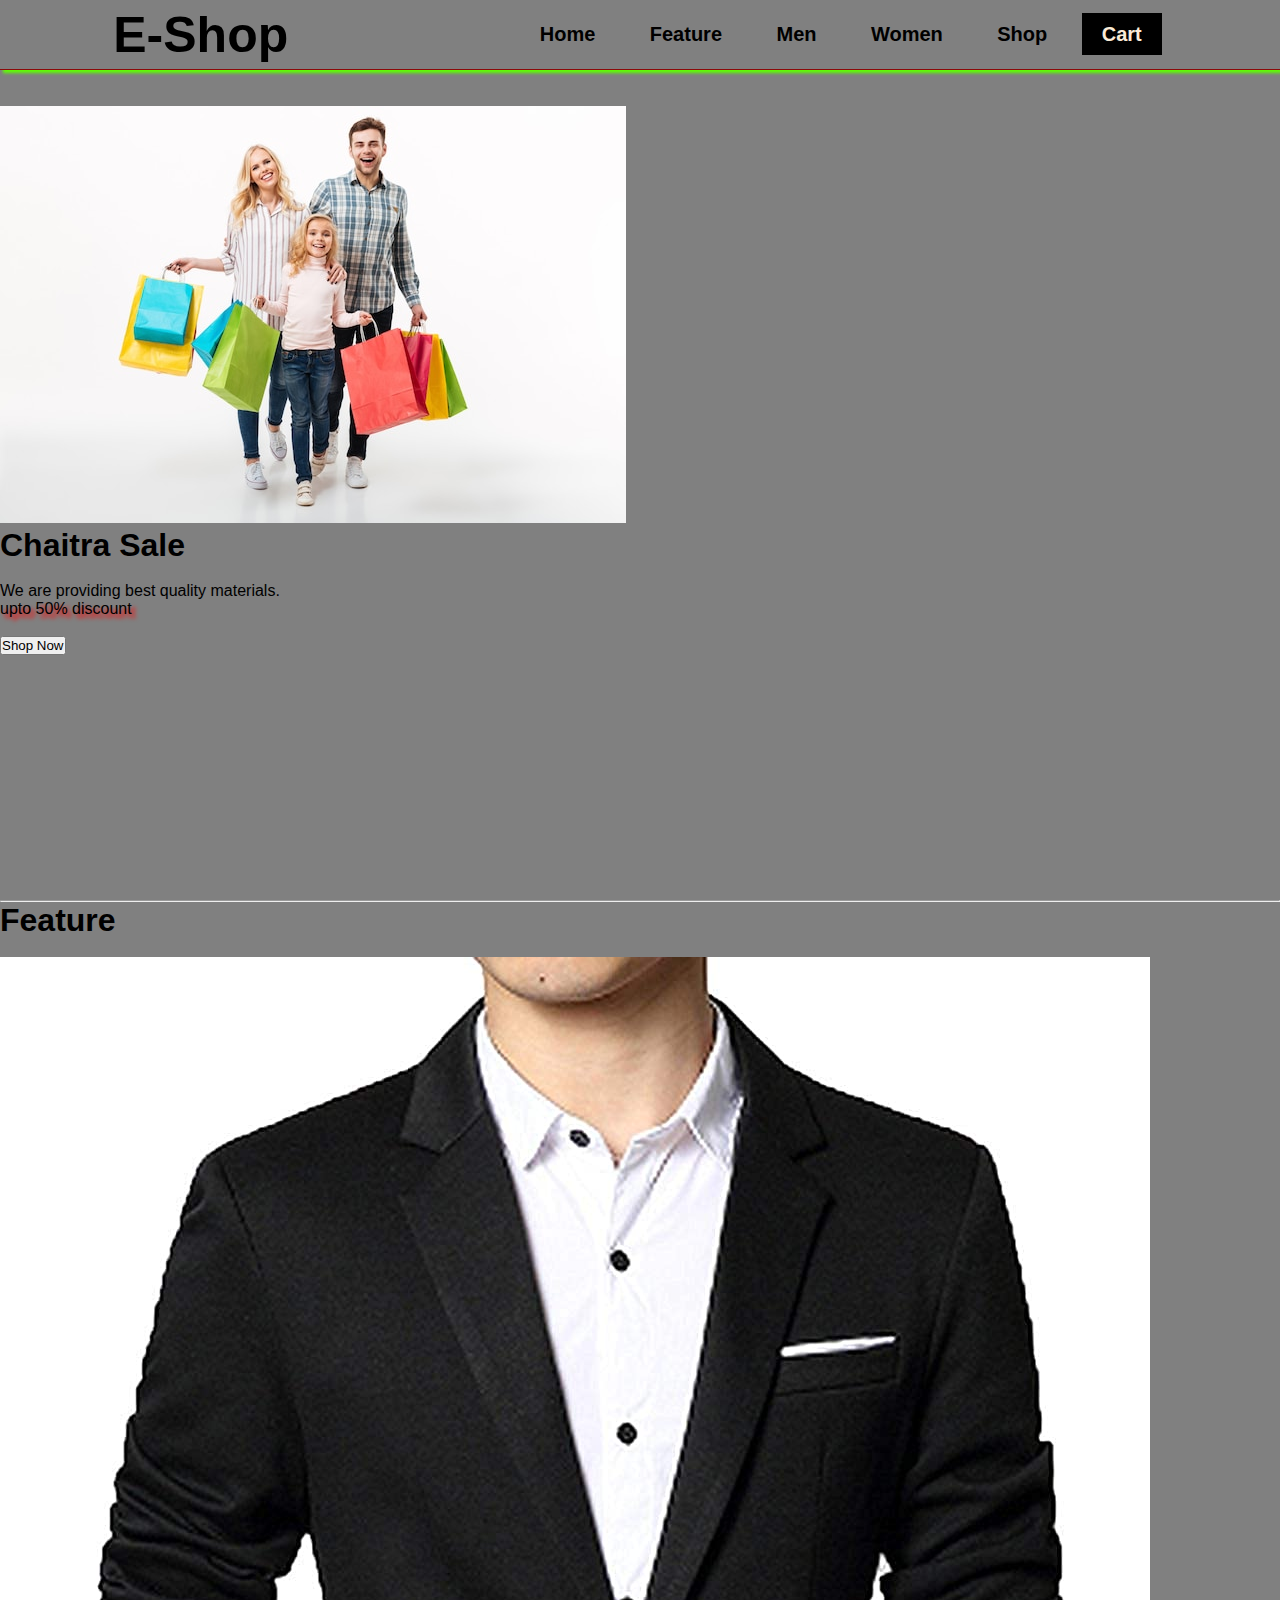
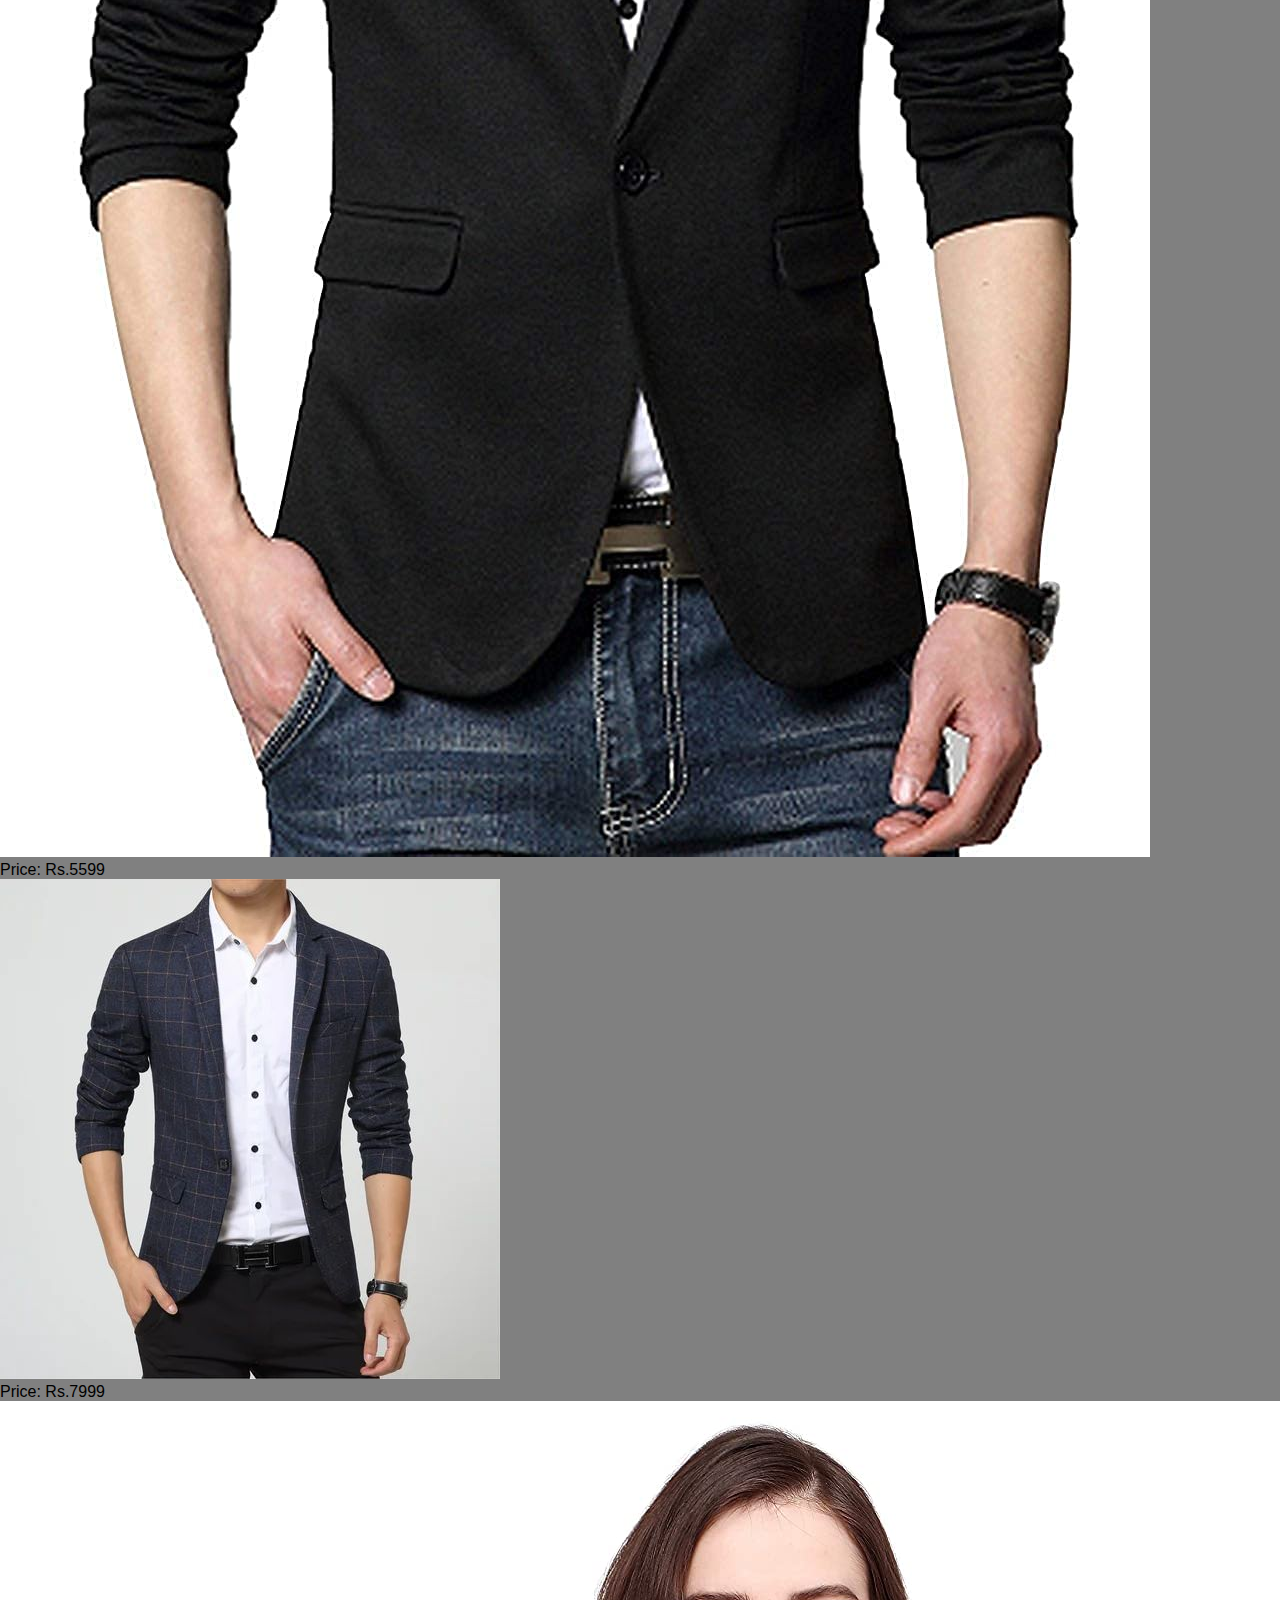
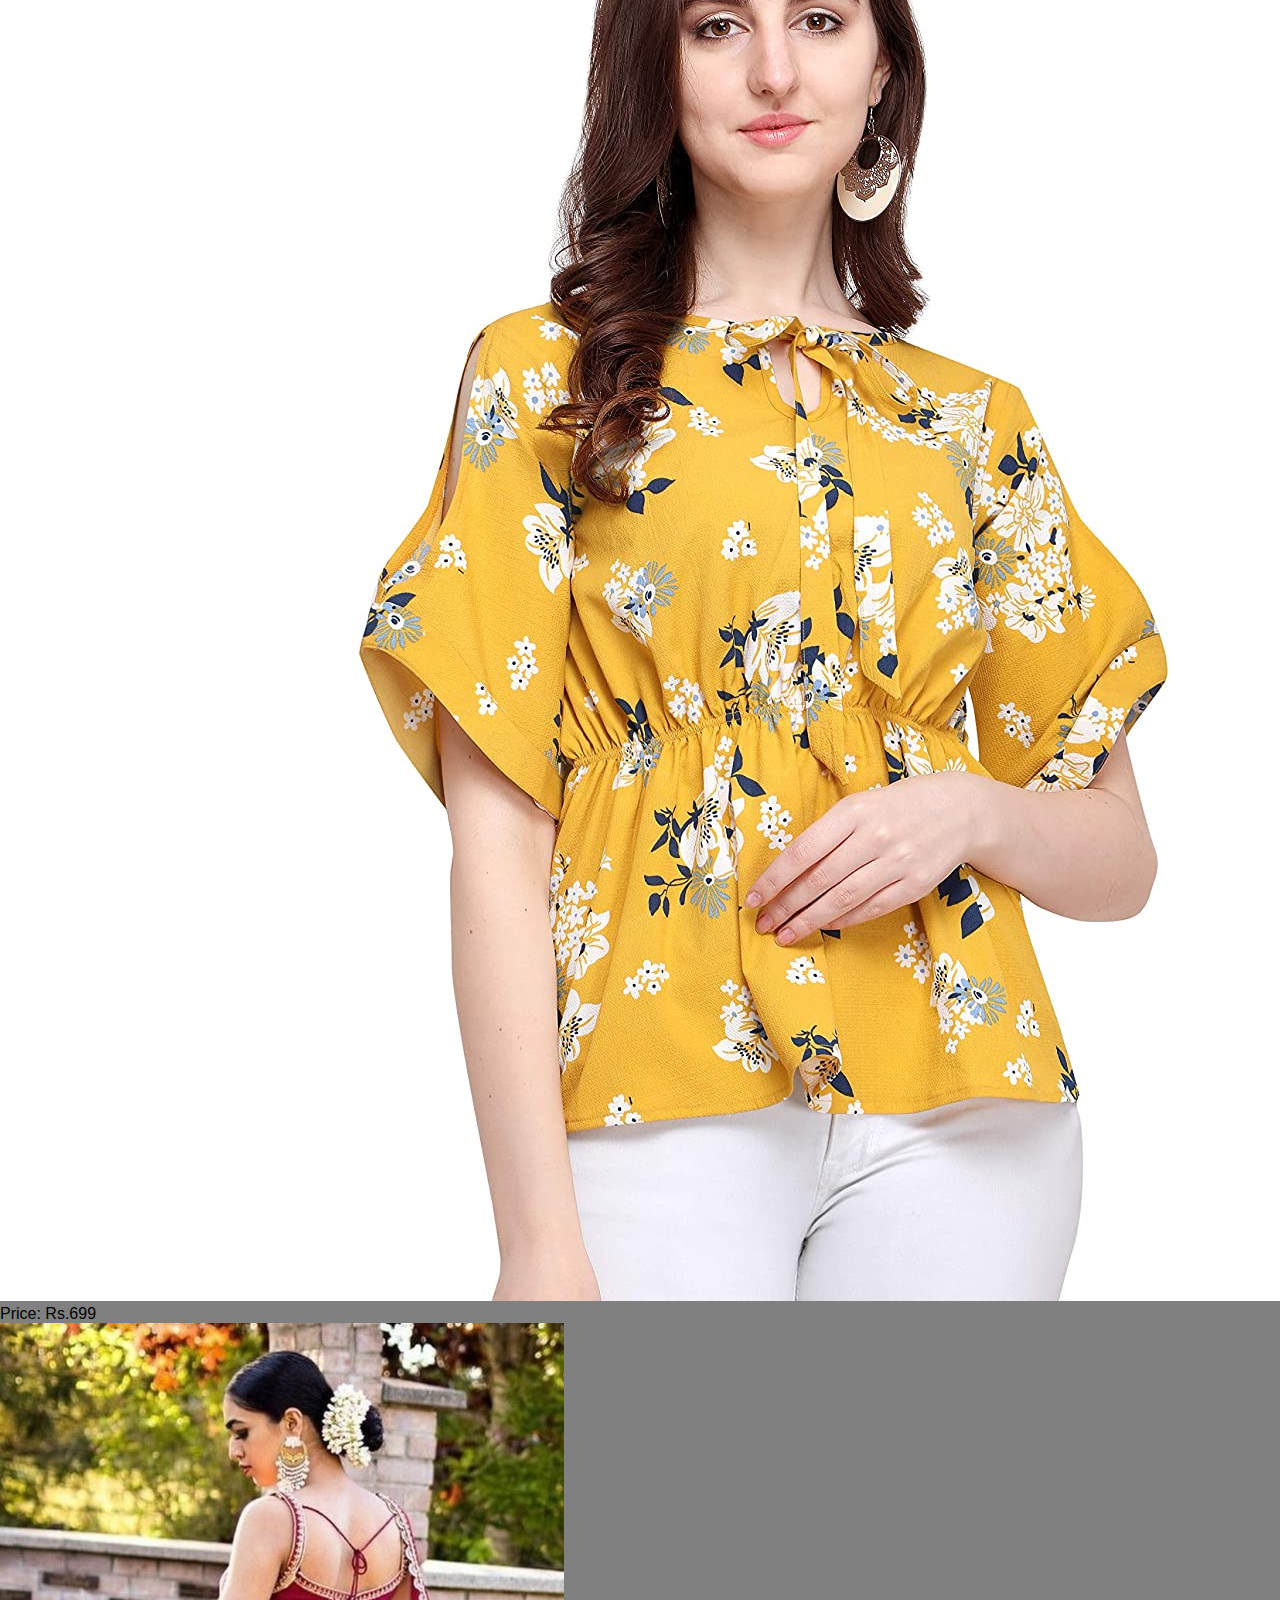
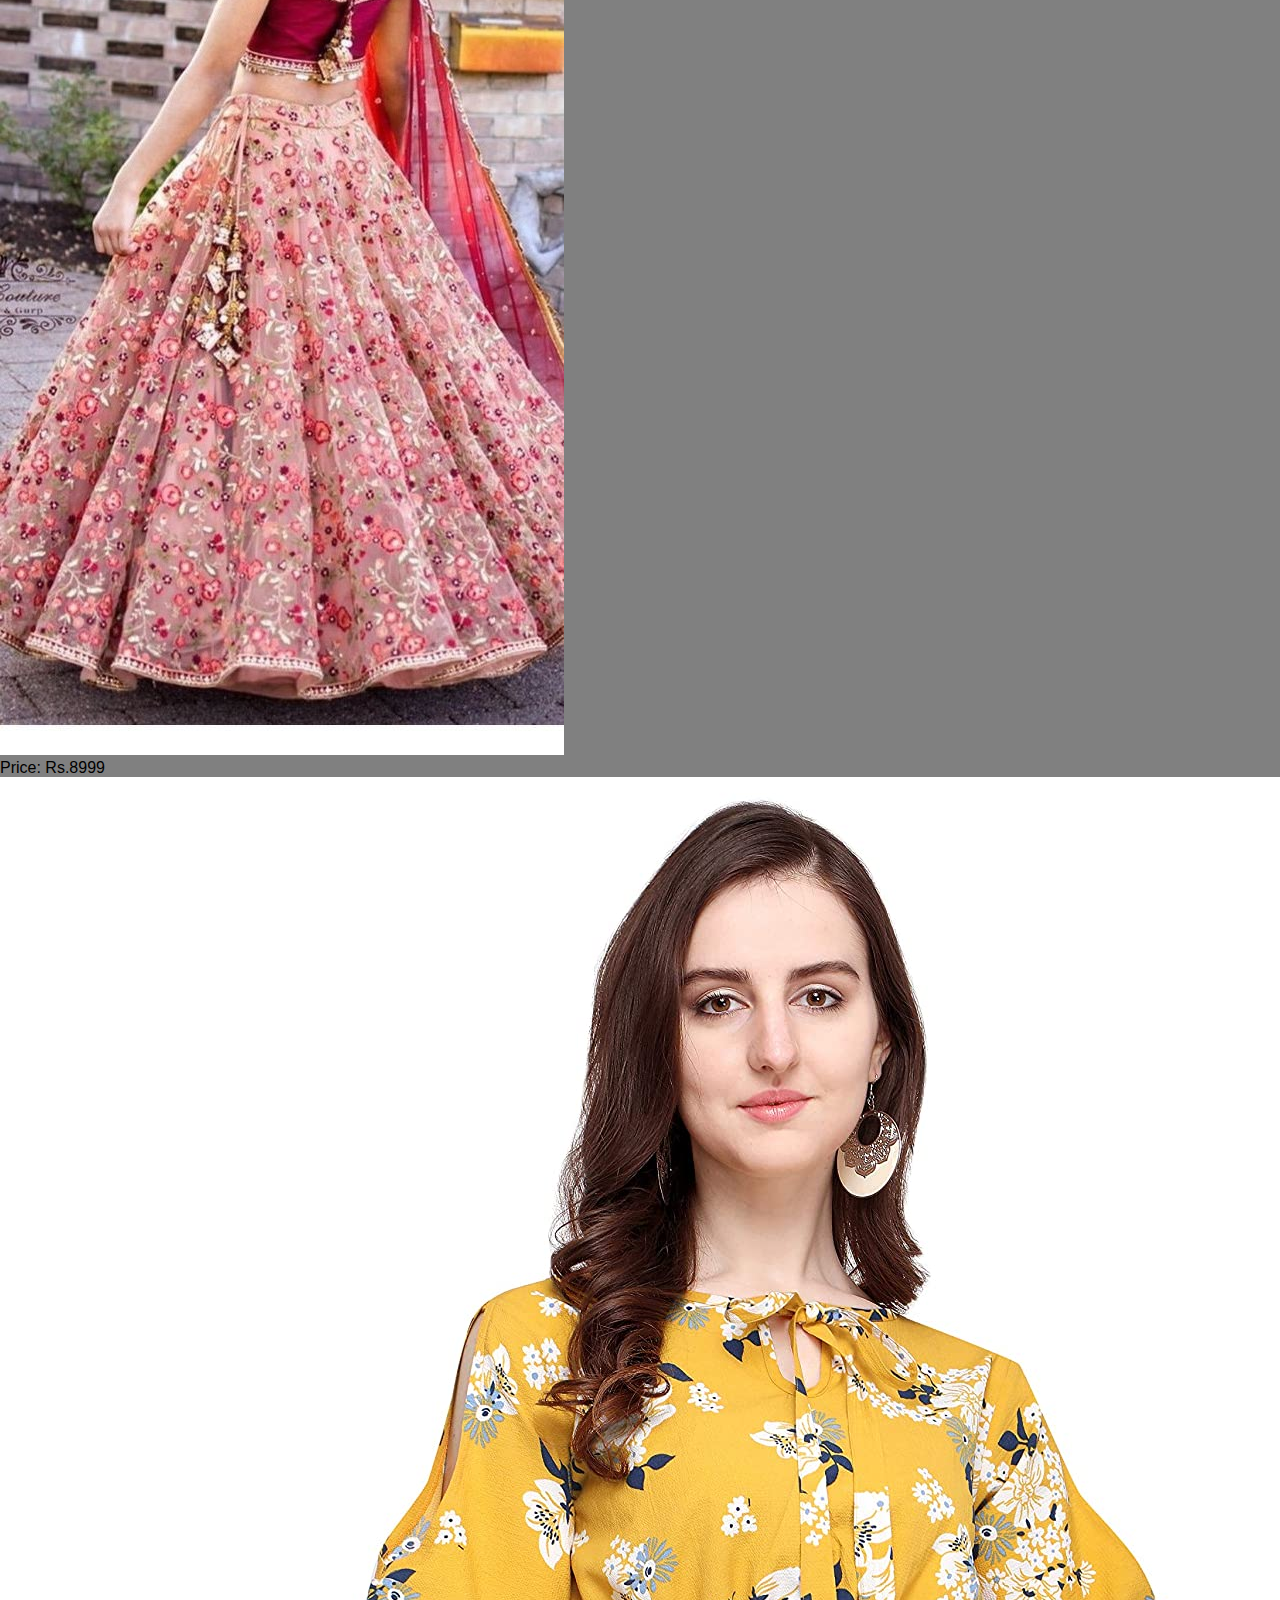
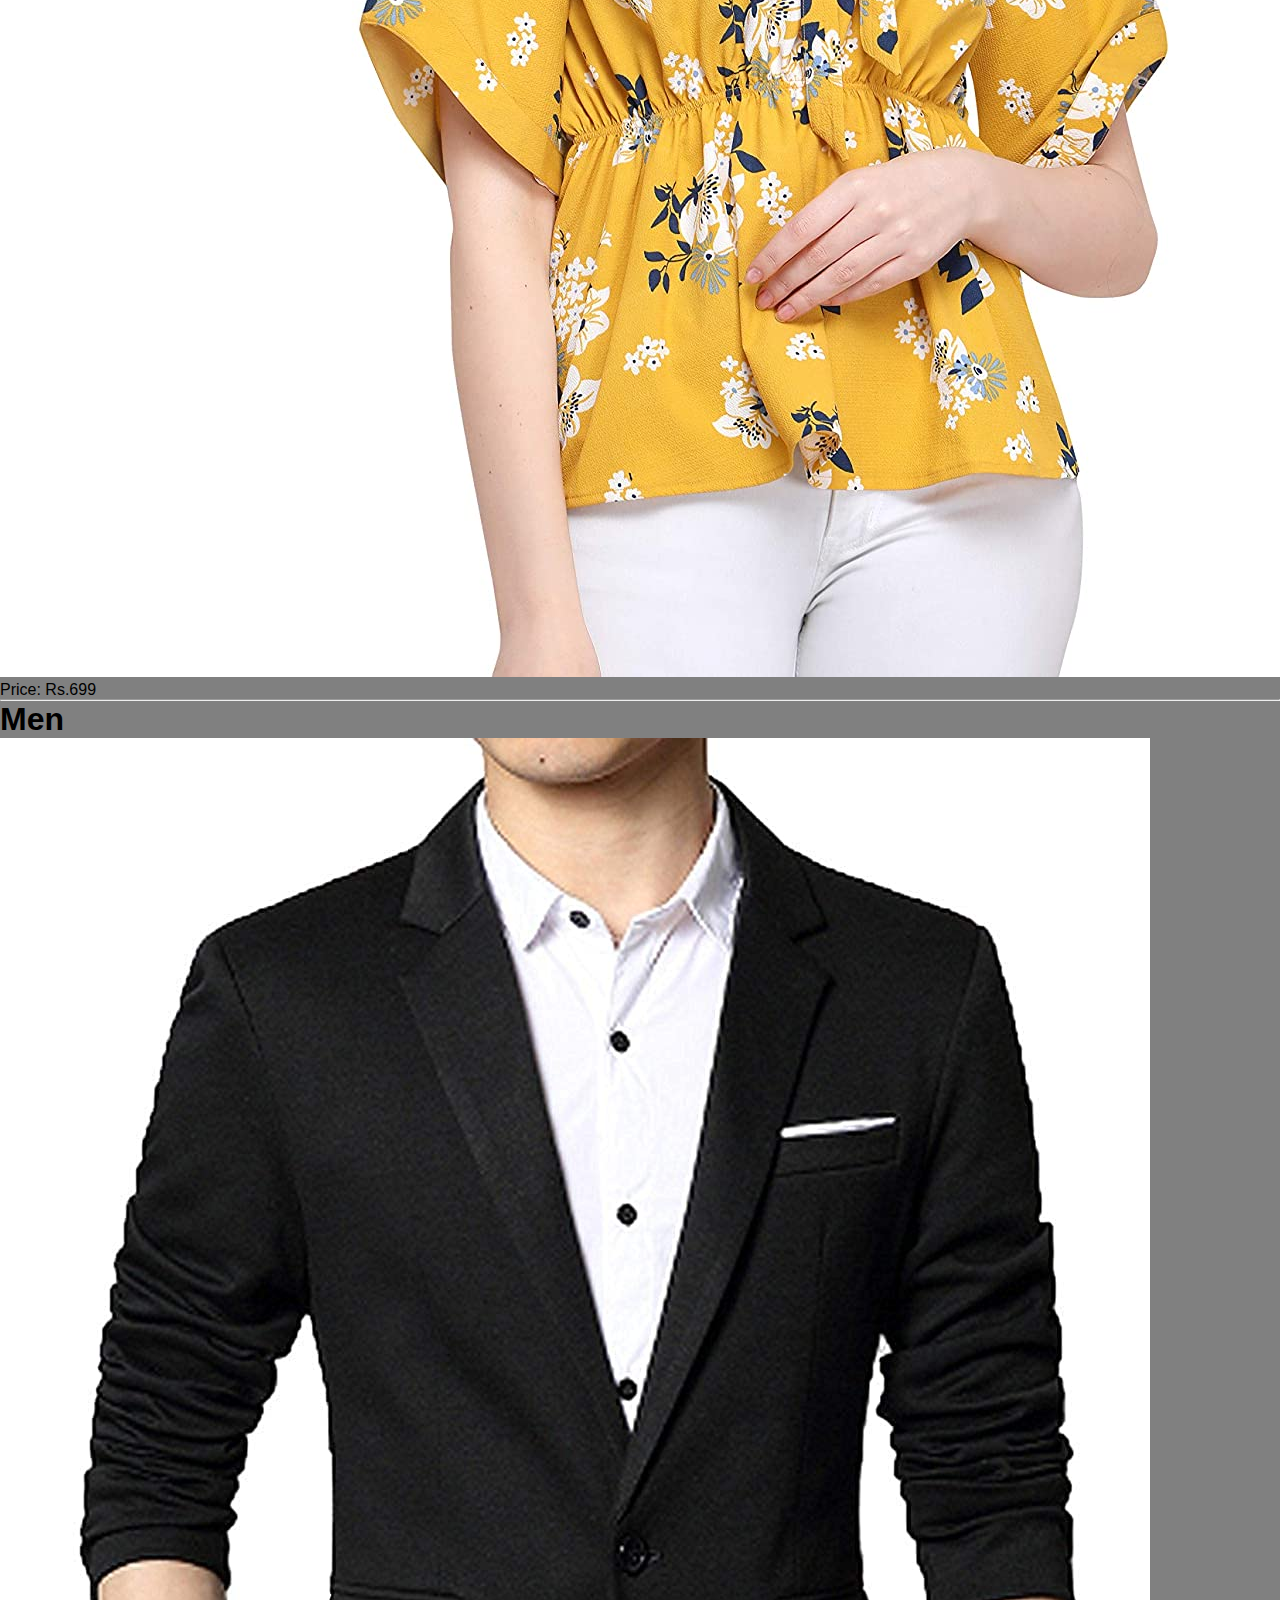
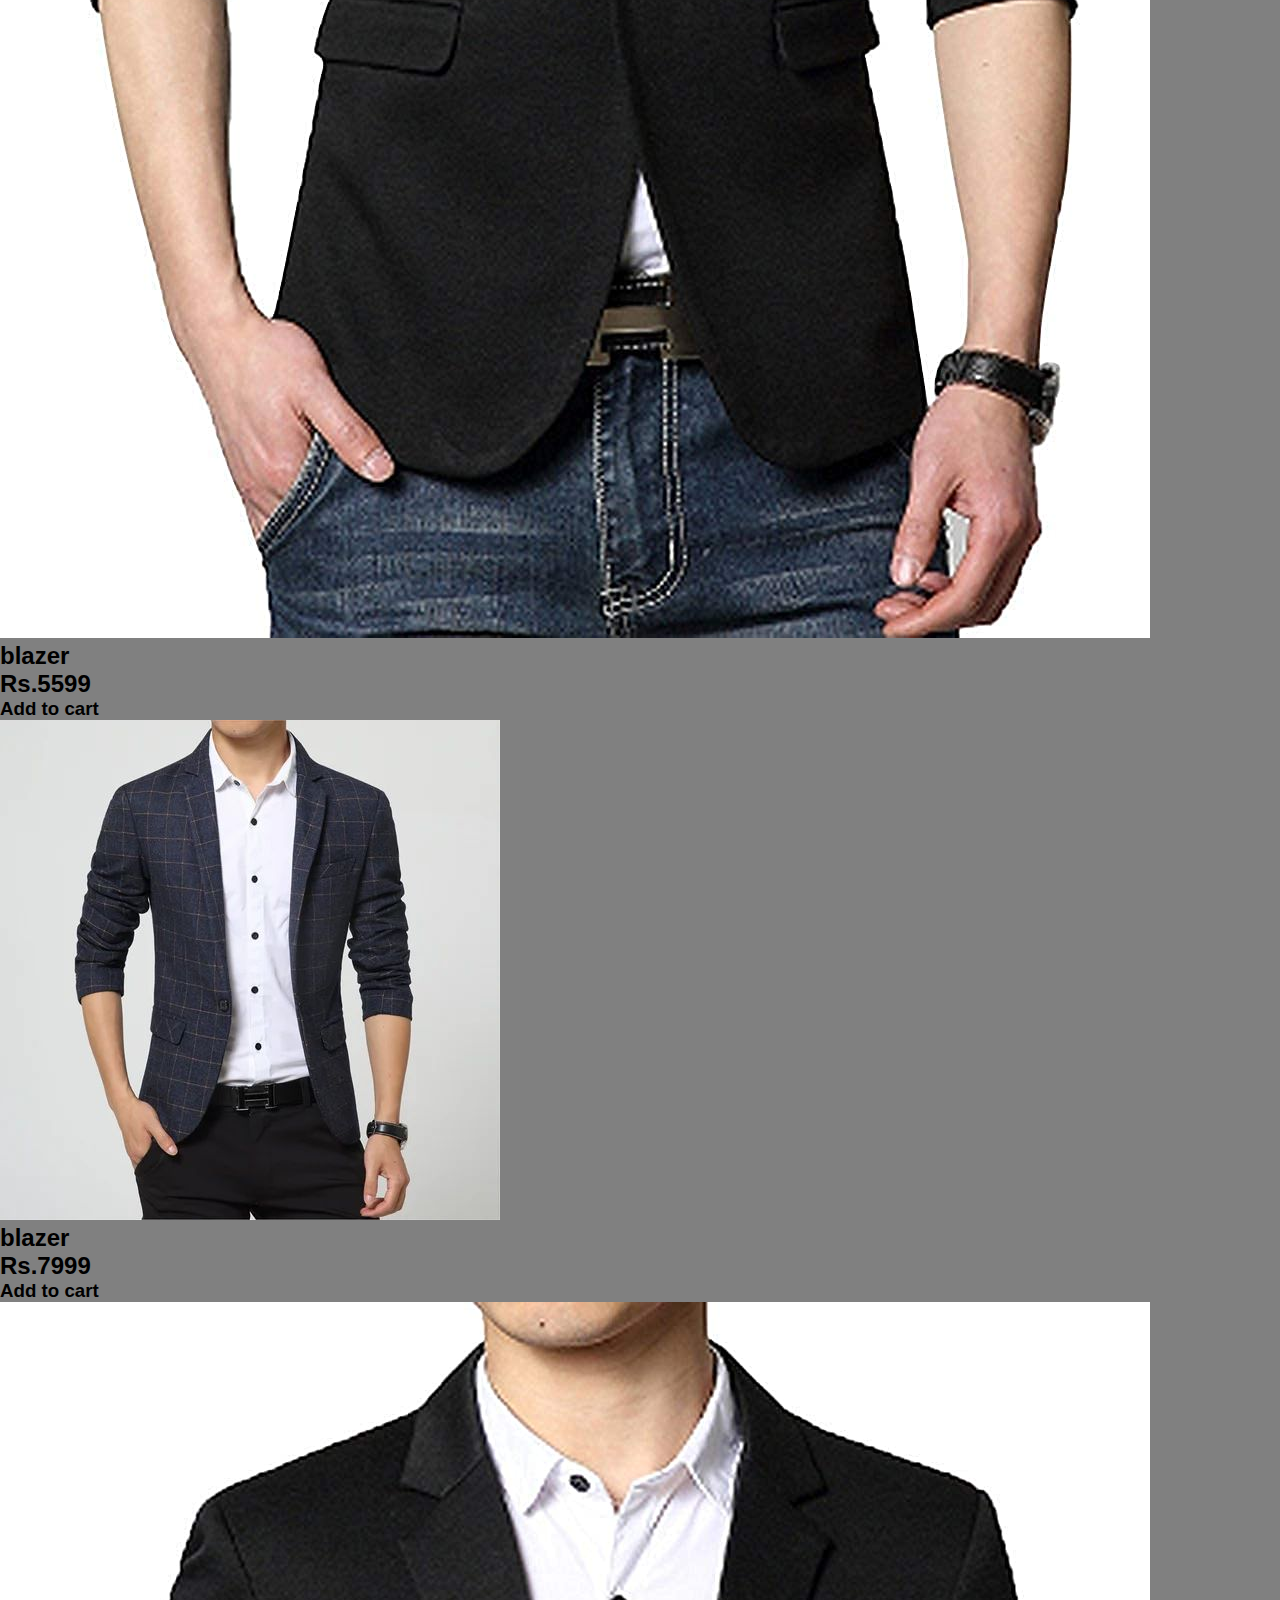
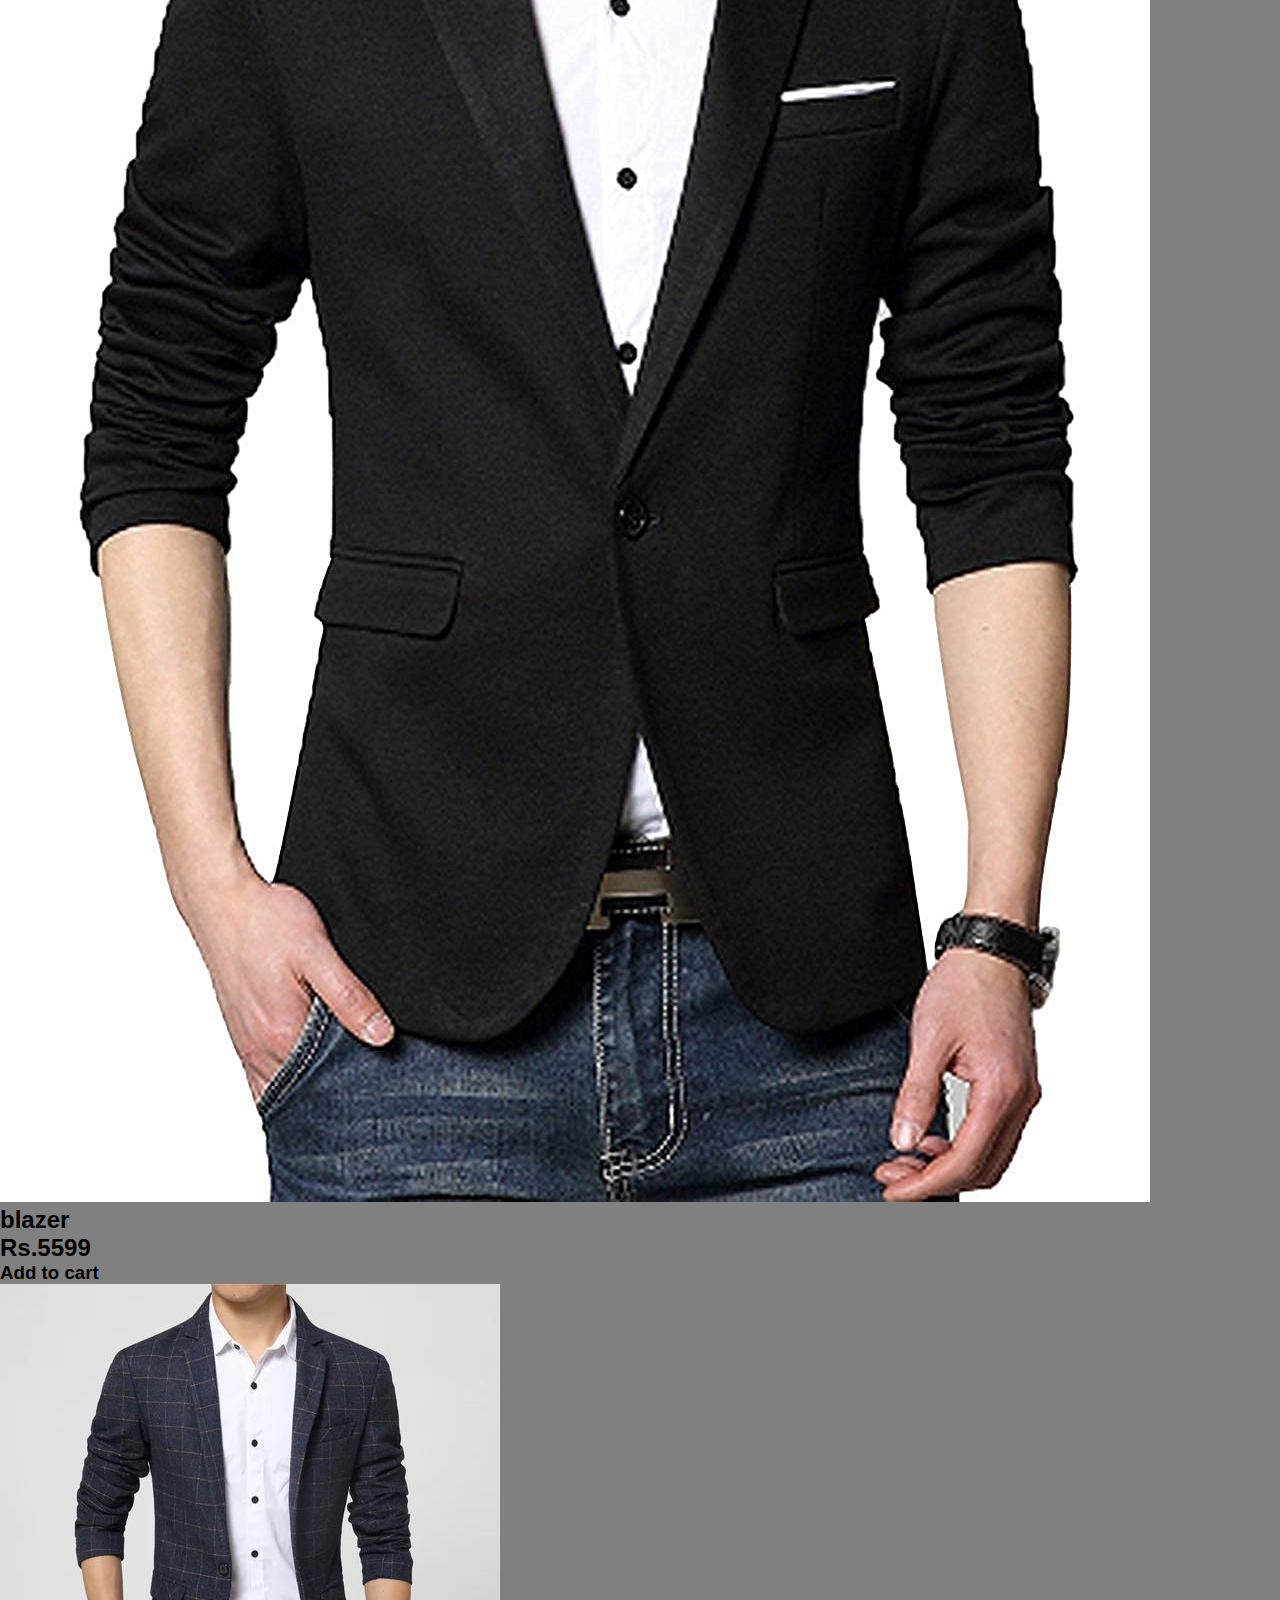
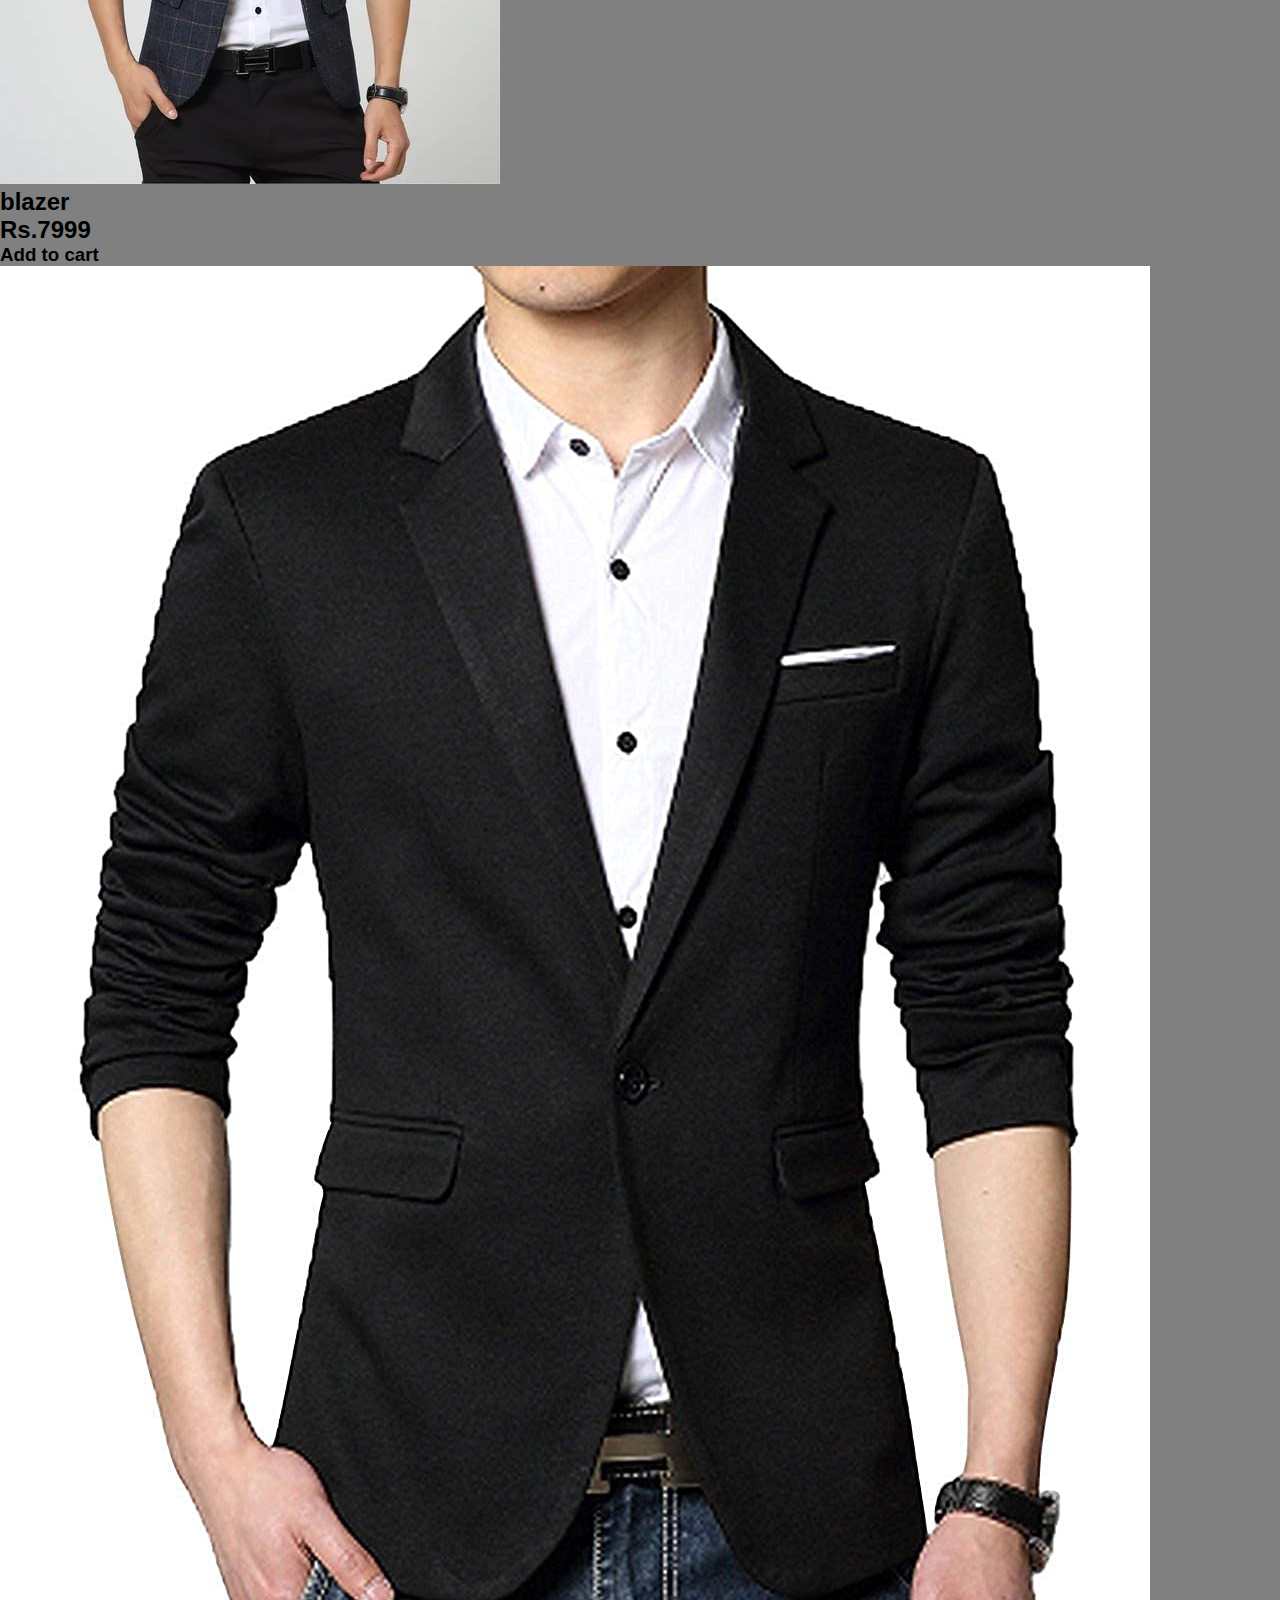
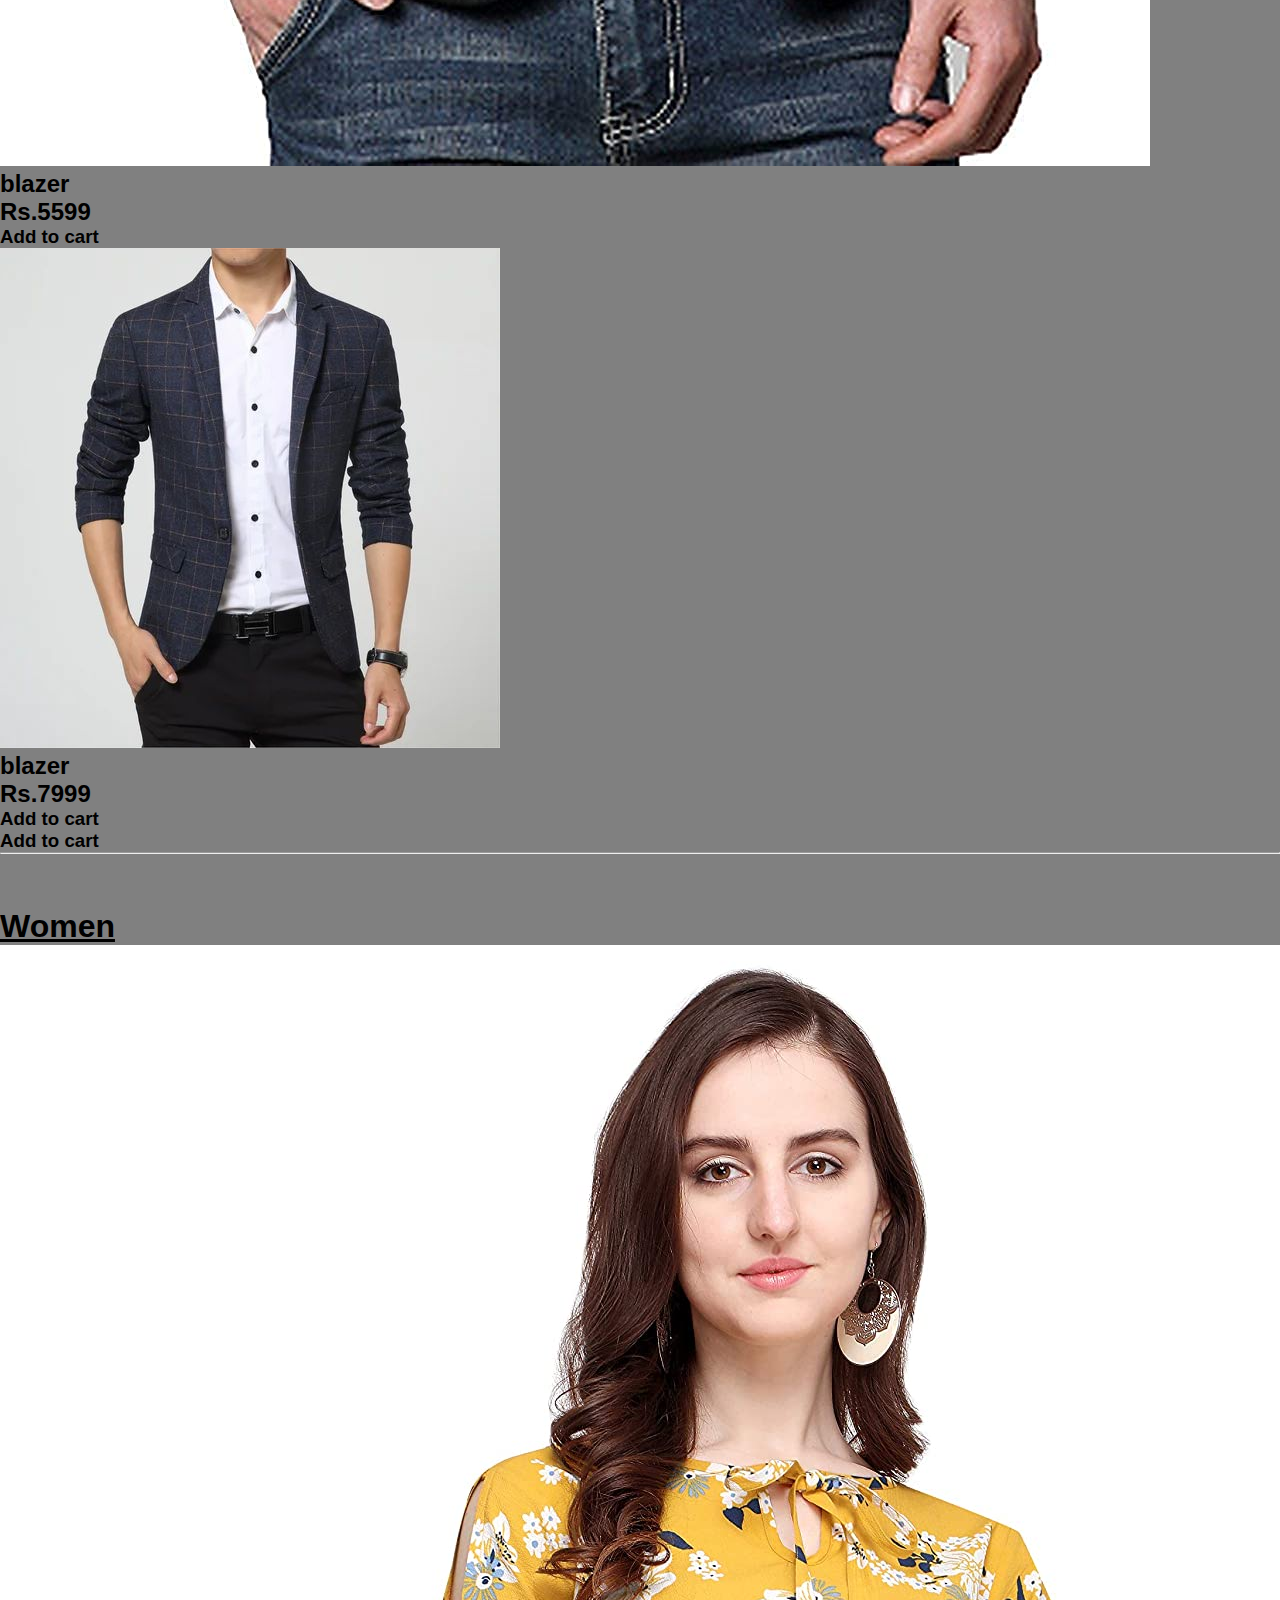
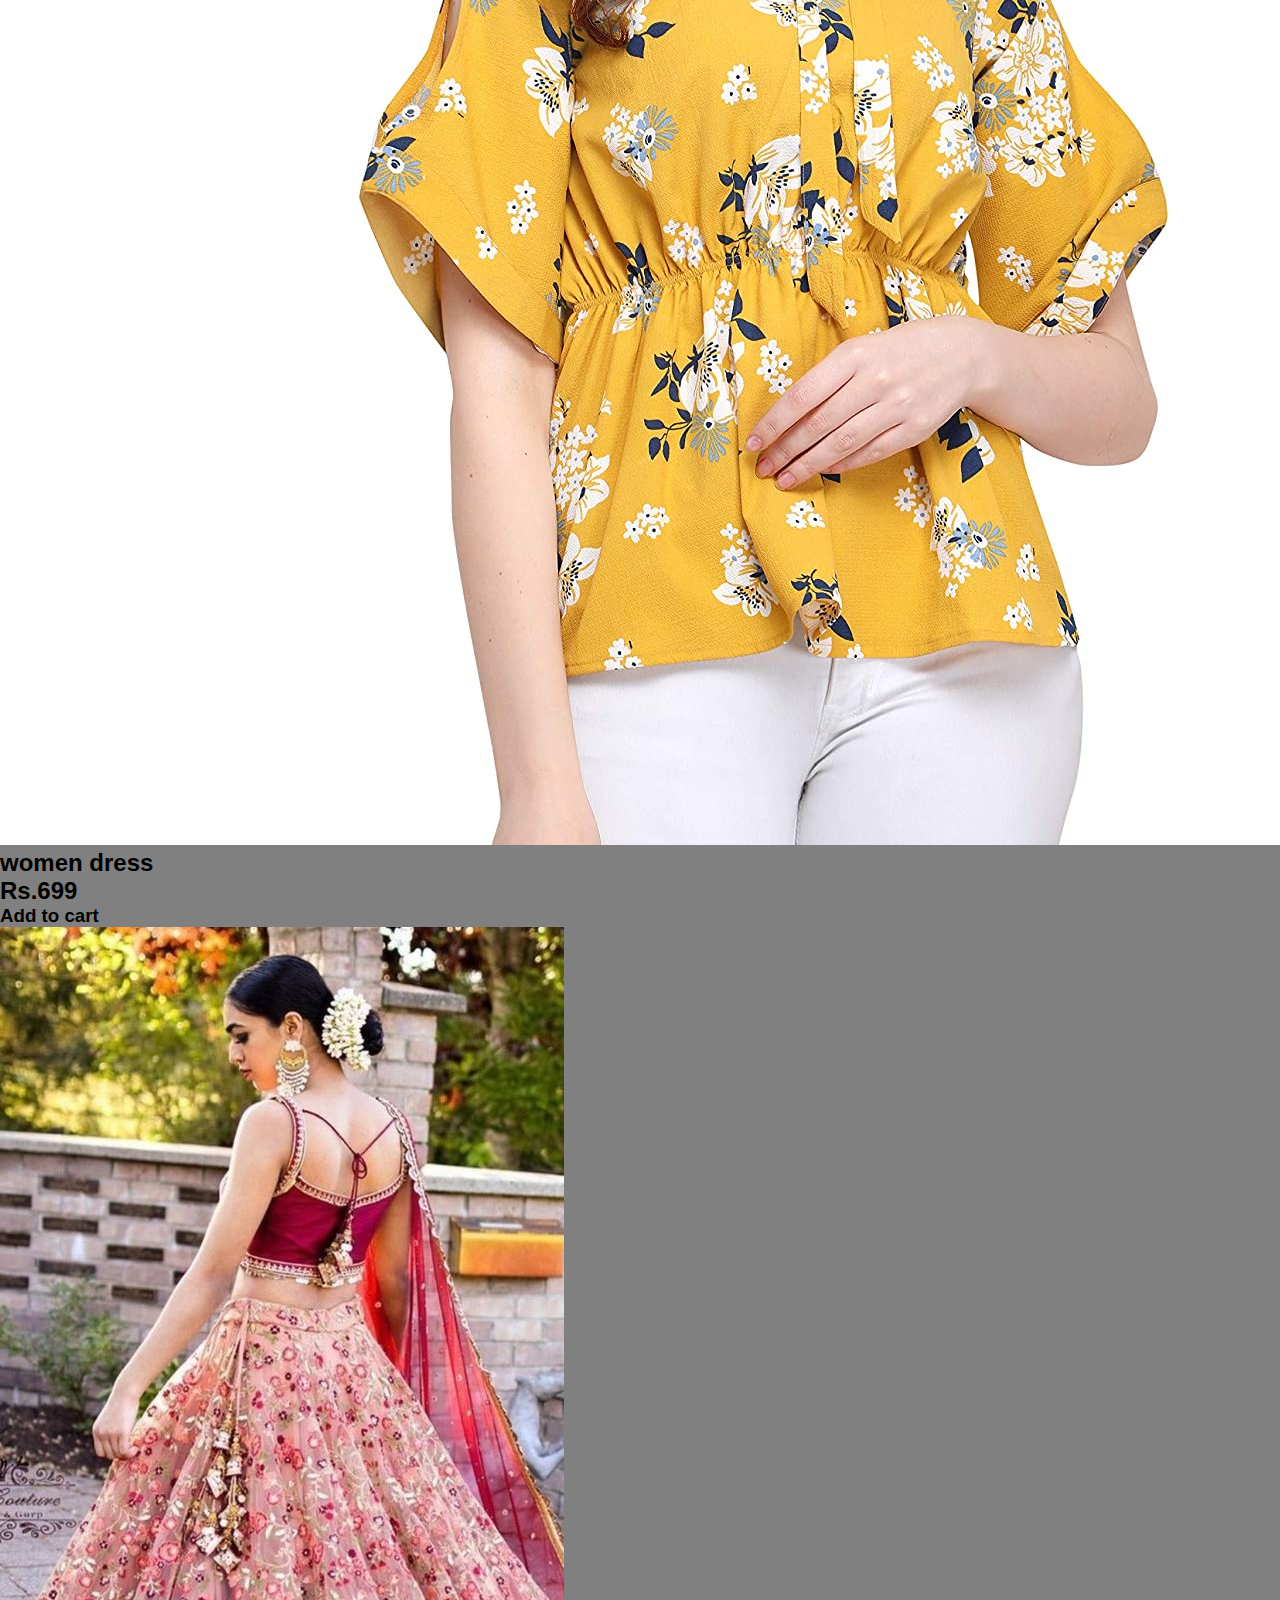
<file: SHOPPING_SITE/index.html>
<!DOCTYPE html>
<html lang="en">
<head>
    <meta charset="UTF-8">
    <meta http-equiv="X-UA-Compatible" content="IE=edge">
    <meta name="viewport" content="width=device-width, initial-scale=1.0">
    <title>Online Shopping Web</title>
    <link href="style.css" rel="stylesheet" type="text/css">
</head>
<body bgcolor="grey">
<header id="home">
    <nav>
    <div class="logo">E-Shop</div>
    <div class="menu">
        <a href="#home">Home</a>
        <a href="#feature">Feature</a>
        <a href="#men">Men</a>
        <a href="#women">Women</a>
        <a href="#">Shop</a>
        <a href="cart">Cart</a>
        
    </div>
    </nav>
    <br>
    <br>
    <div class="container">
        <div class="left">
            <img src="SHOPPING.jpg">
        </div>
    <div class="right">
        <h1>Chaitra Sale</h1>
        <br>
        <p>We are providing best quality materials.</p>
        <p style="text-shadow: 4px 4px 4px red;">upto 50% discount</p>
        <br>
        <button>Shop Now</button>
        
    </div>
    </div>
</header>
<hr>
<section id="feature">
    <h1>Feature</h1>
    <br>
    <div class="wrapper">
    
    <div class="box1">
        <img src="men1.jpg">
        <div class="price">Price: Rs.5599</div>
    </div>
    <div>
        <img src="men2.jpg">
        <div class="price">Price: Rs.7999</div>
    </div>
    <div>
        <img src="women1.jpg">
        <div class="price">Price: Rs.699</div>
    </div>
    <div>
        <img src="women2.jpg">
        <div class="price">Price: Rs.8999</div>
    </div>
    <div>
        <img src="women1.jpg">
        <div class="price">Price: Rs.699</div>
    </div>
    </div>
</section>
<hr>
<section id="men">
    <h1>Men</h1>
    <div class="men-row">
        <div class="men-box">
            <img src="men1.jpg">
                <h2>blazer<br>Rs.5599</h2>
            <h3>Add to cart</h3>
        </div>

        <div class="men-box">
            <img src="men2.jpg">
                <h2>blazer<br>Rs.7999</h2>
            <h3>Add to cart</h3>
        </div>
        <div class="men-box">
            <img src="men1.jpg">
                <h2>blazer<br>Rs.5599</h2>
            <h3>Add to cart</h3>
        </div>
        <div class="men-box">
            <img src="men2.jpg">
                <h2>blazer<br>Rs.7999</h2>
            <h3>Add to cart</h3>
        </div>
        <div class="men-box">
            <img src="men1.jpg">
                <h2>blazer<br>Rs.5599</h2>
            <h3>Add to cart</h3>
        </div>
        <div class="men-box">
            <img src="men2.jpg">
                <h2>blazer<br>Rs.7999</h2>
            <h3>Add to cart</h3>
        </div>
            
            <h3>Add to cart</h3>
        </div>
    </div>
</section>

<hr>
<br>
<br>
<br>







<section id="women">
    <h1><u>Women</u></h1>
    <div class="men-row">
        <div class="men-box">
            <img src="women1.jpg">
                <h2>women dress<br>Rs.699</h2>
            <h3>Add to cart</h3>
        </div>

        <div class="men-box">
            <img src="women2.jpg">
                <h2>women dress<br>Rs.8999</h2>
            <h3>Add to cart</h3>
        </div>
        <div class="men-box">
            <img src="women1.jpg">
                <h2>women dress<br>Rs.699</h2>
            <h3>Add to cart</h3>
        </div>
        <div class="men-box">
            <img src="women2.jpg">
                <h2>women dress<br>Rs.8999</h2>
            <h3>Add to cart</h3>
        </div>
        
            <h3>Add to cart</h3>
        <div class="shopping-cart">
            <div class="box"></div>
        </div>
        </div>
    </div>

</section>
<br>
<br>


<section id="footer">
    <h2>Created by PRATYUSHA</h2>
    
</section>



</body>
</html>
</file>
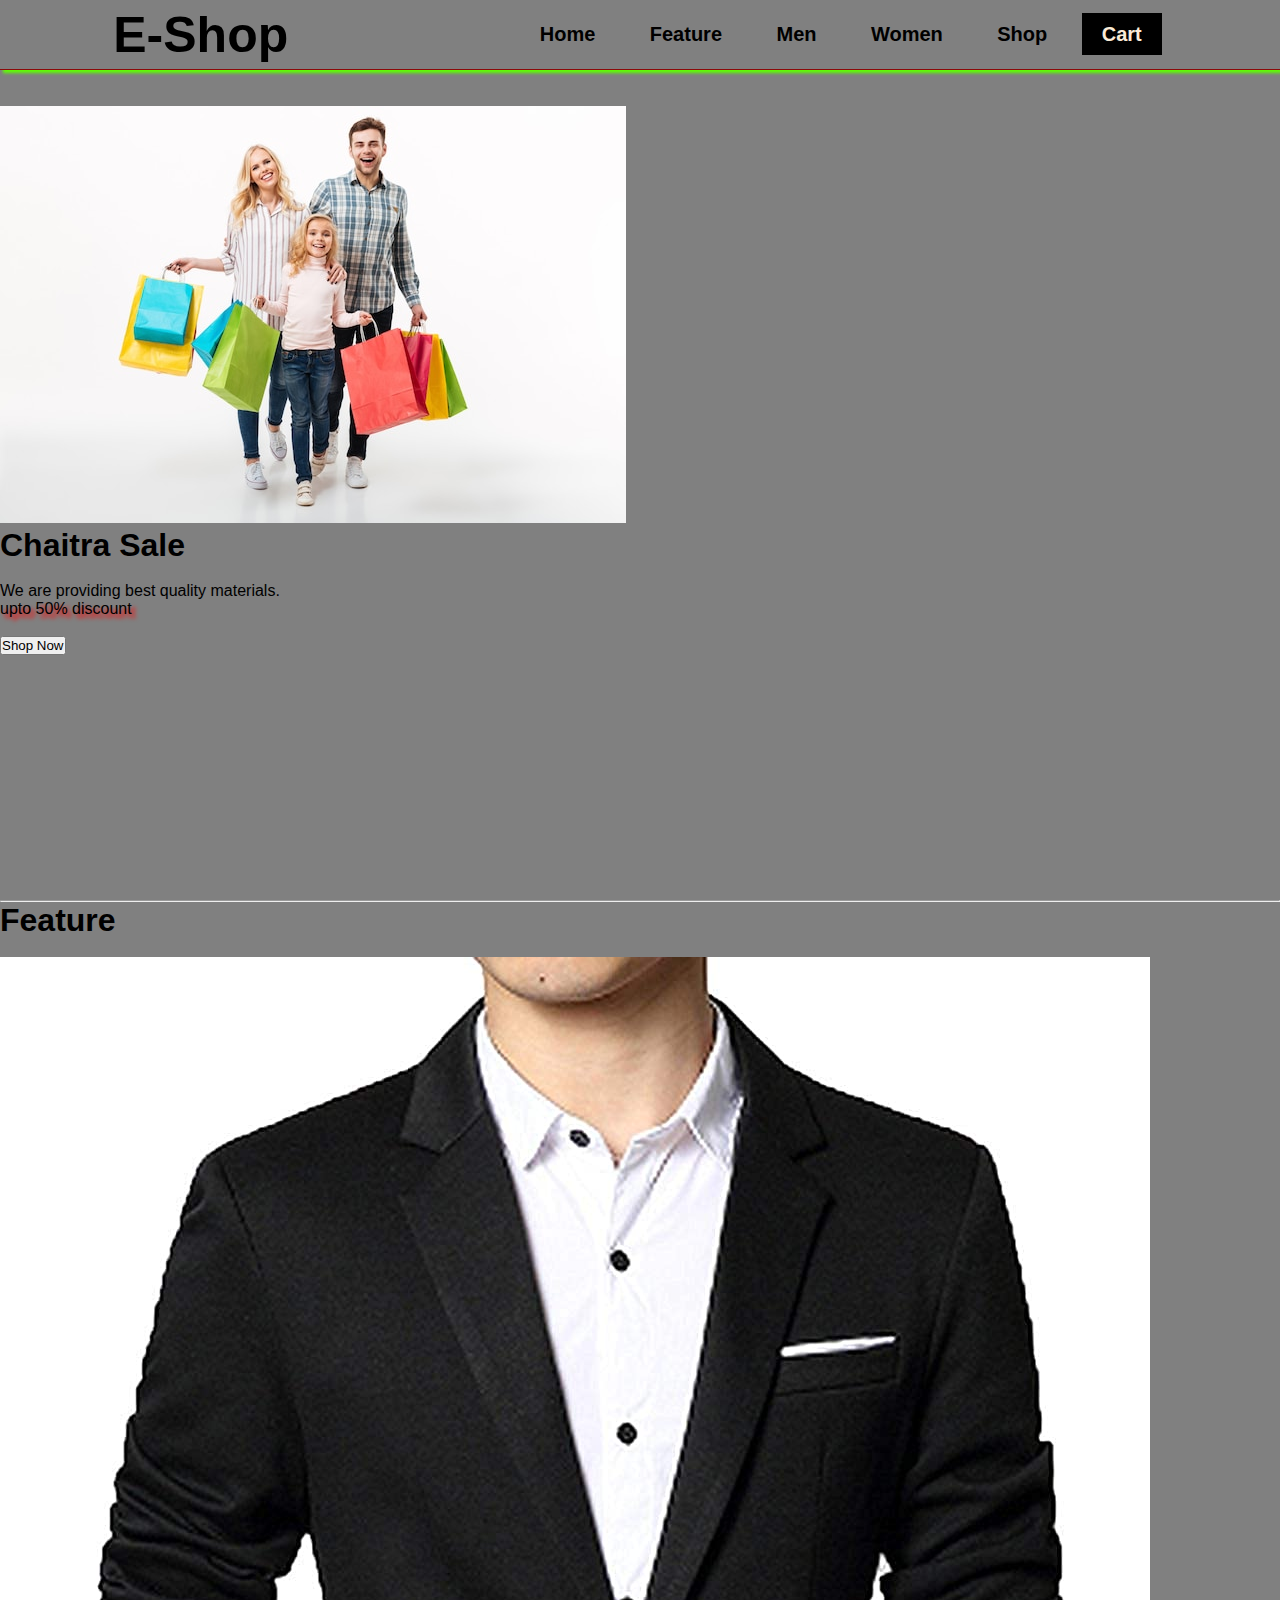
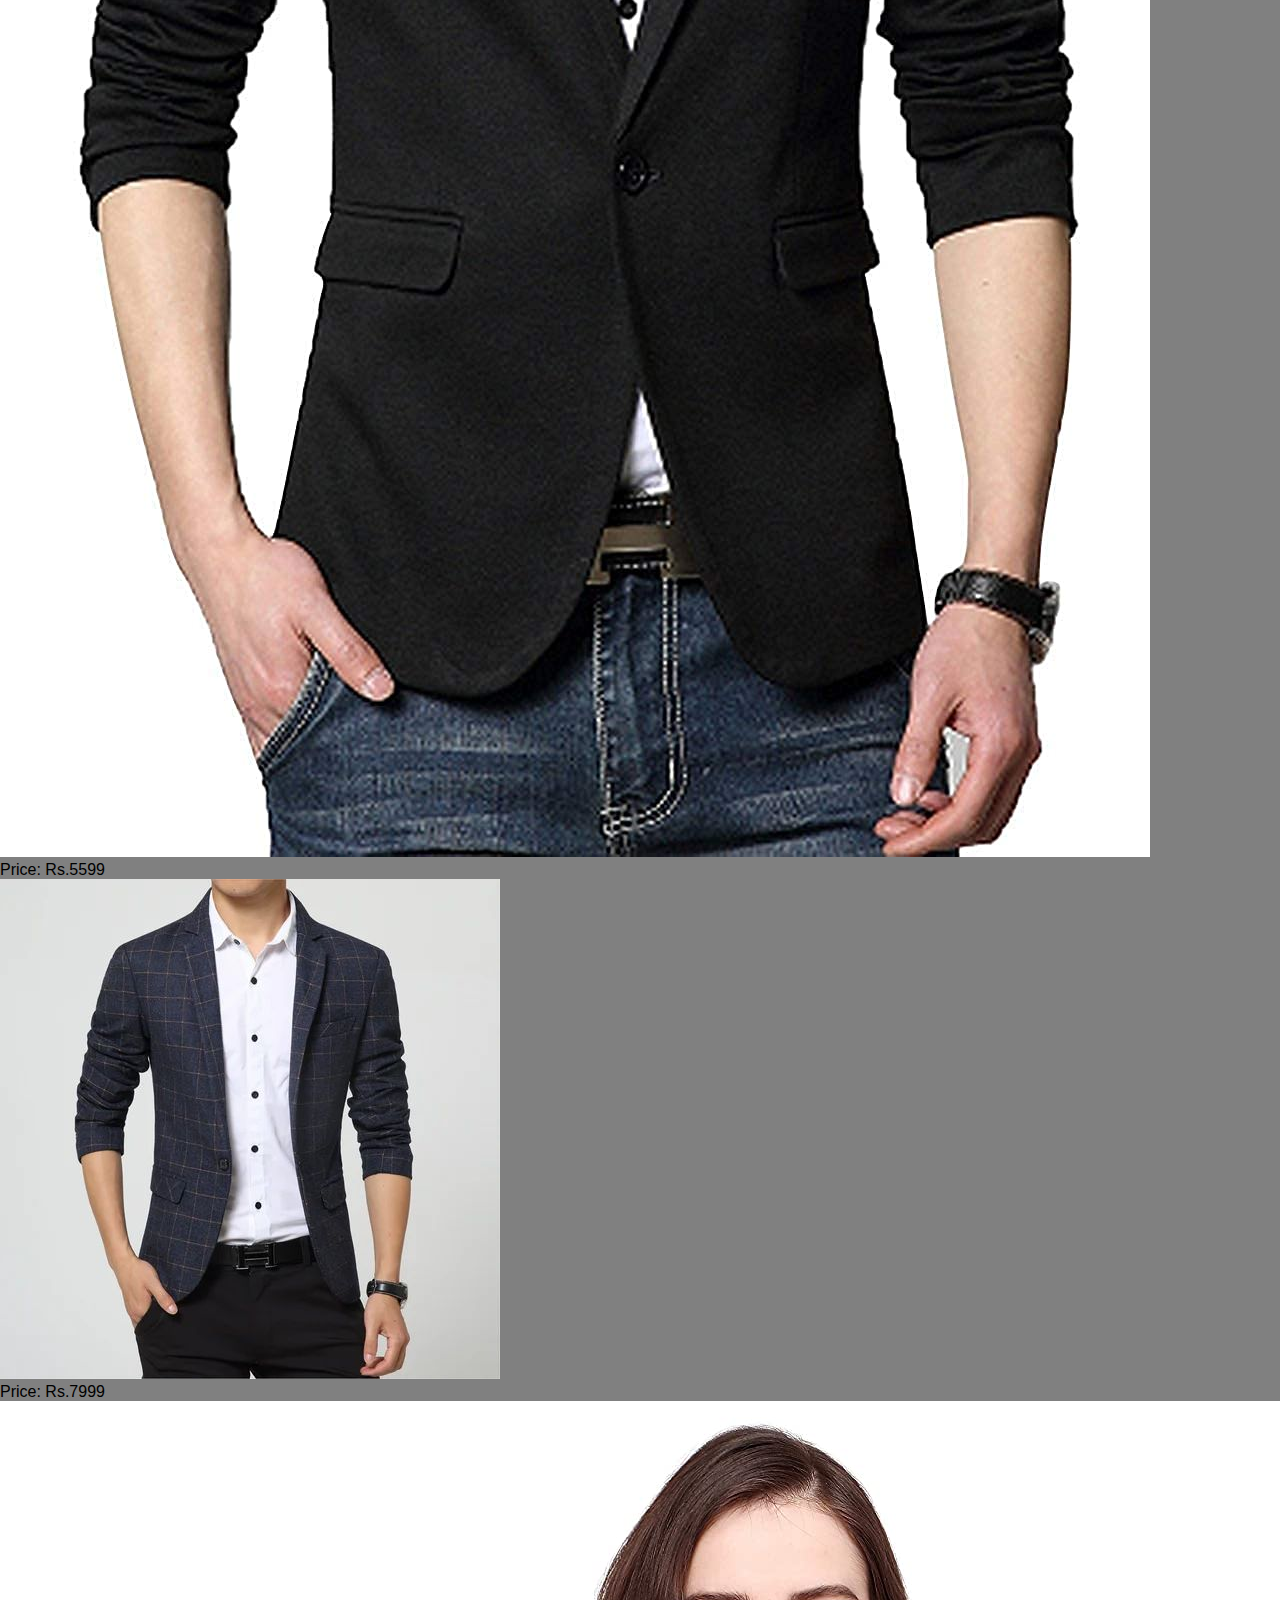
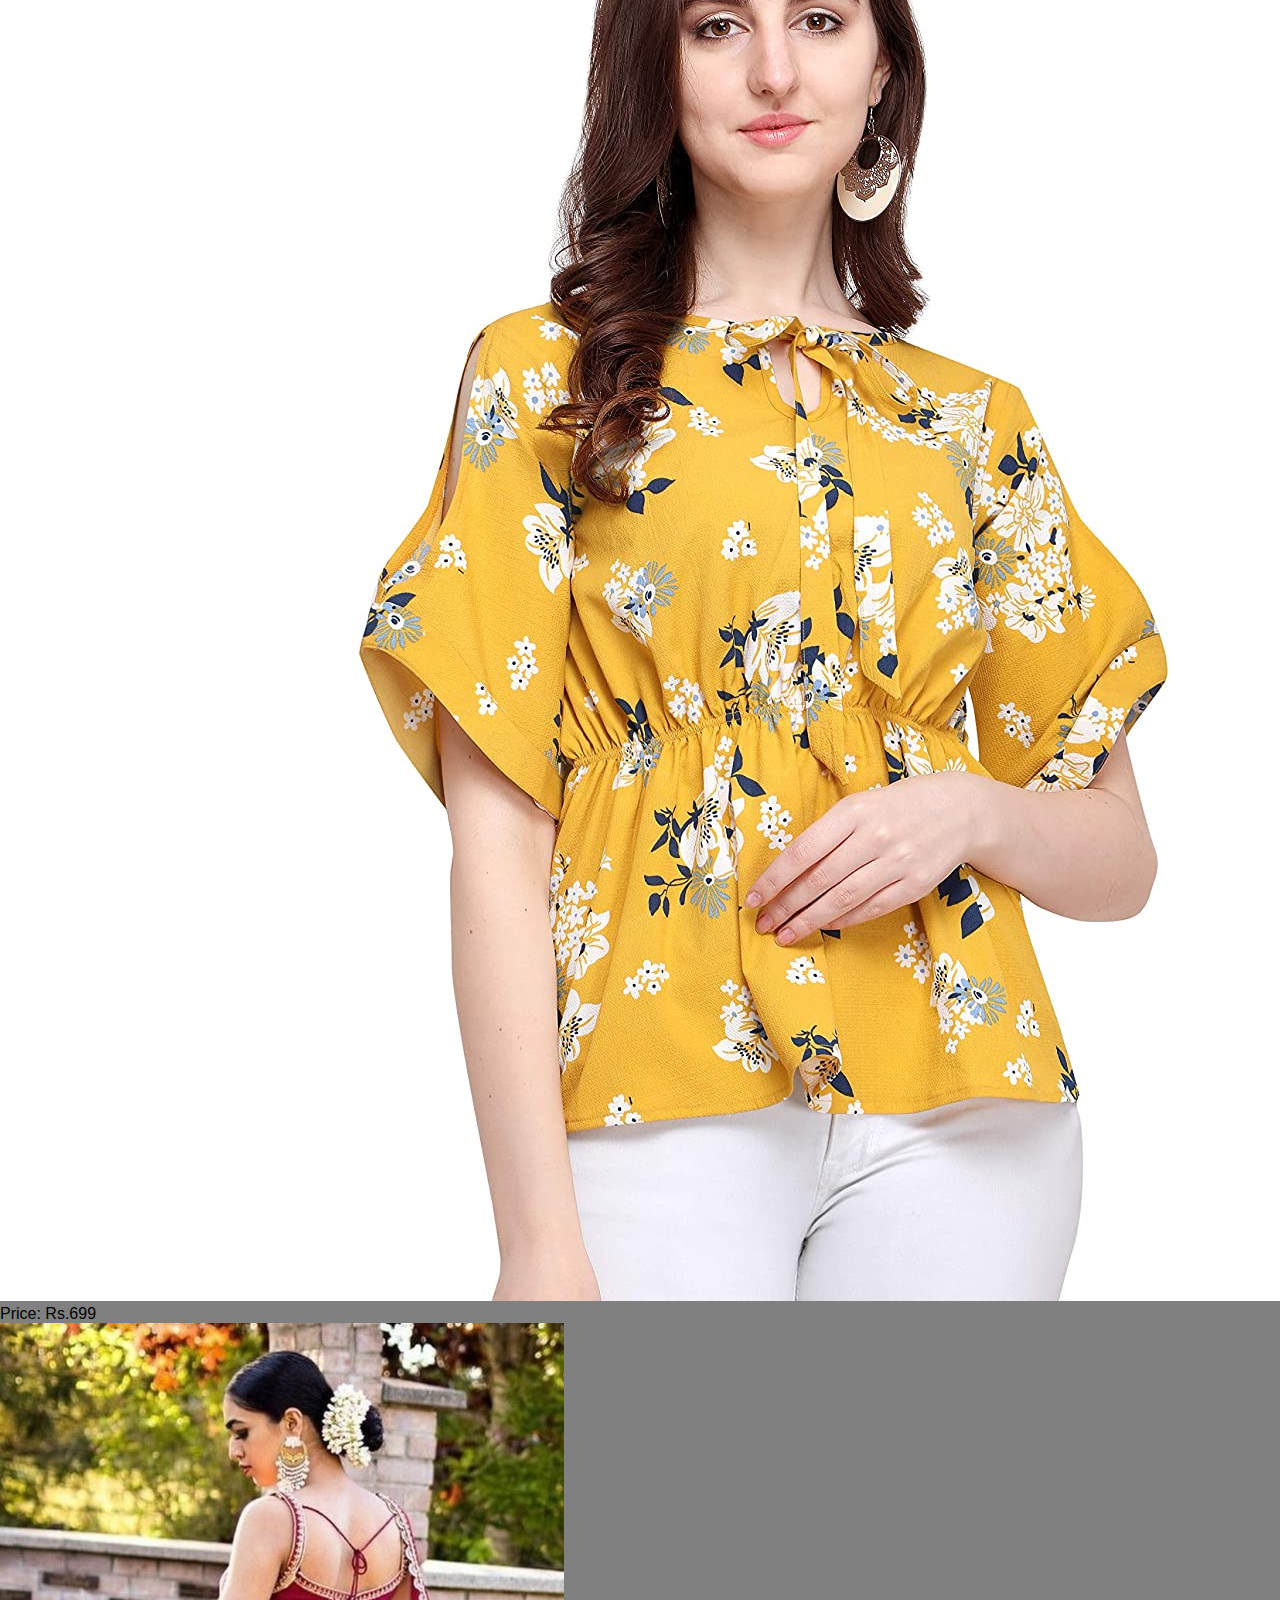
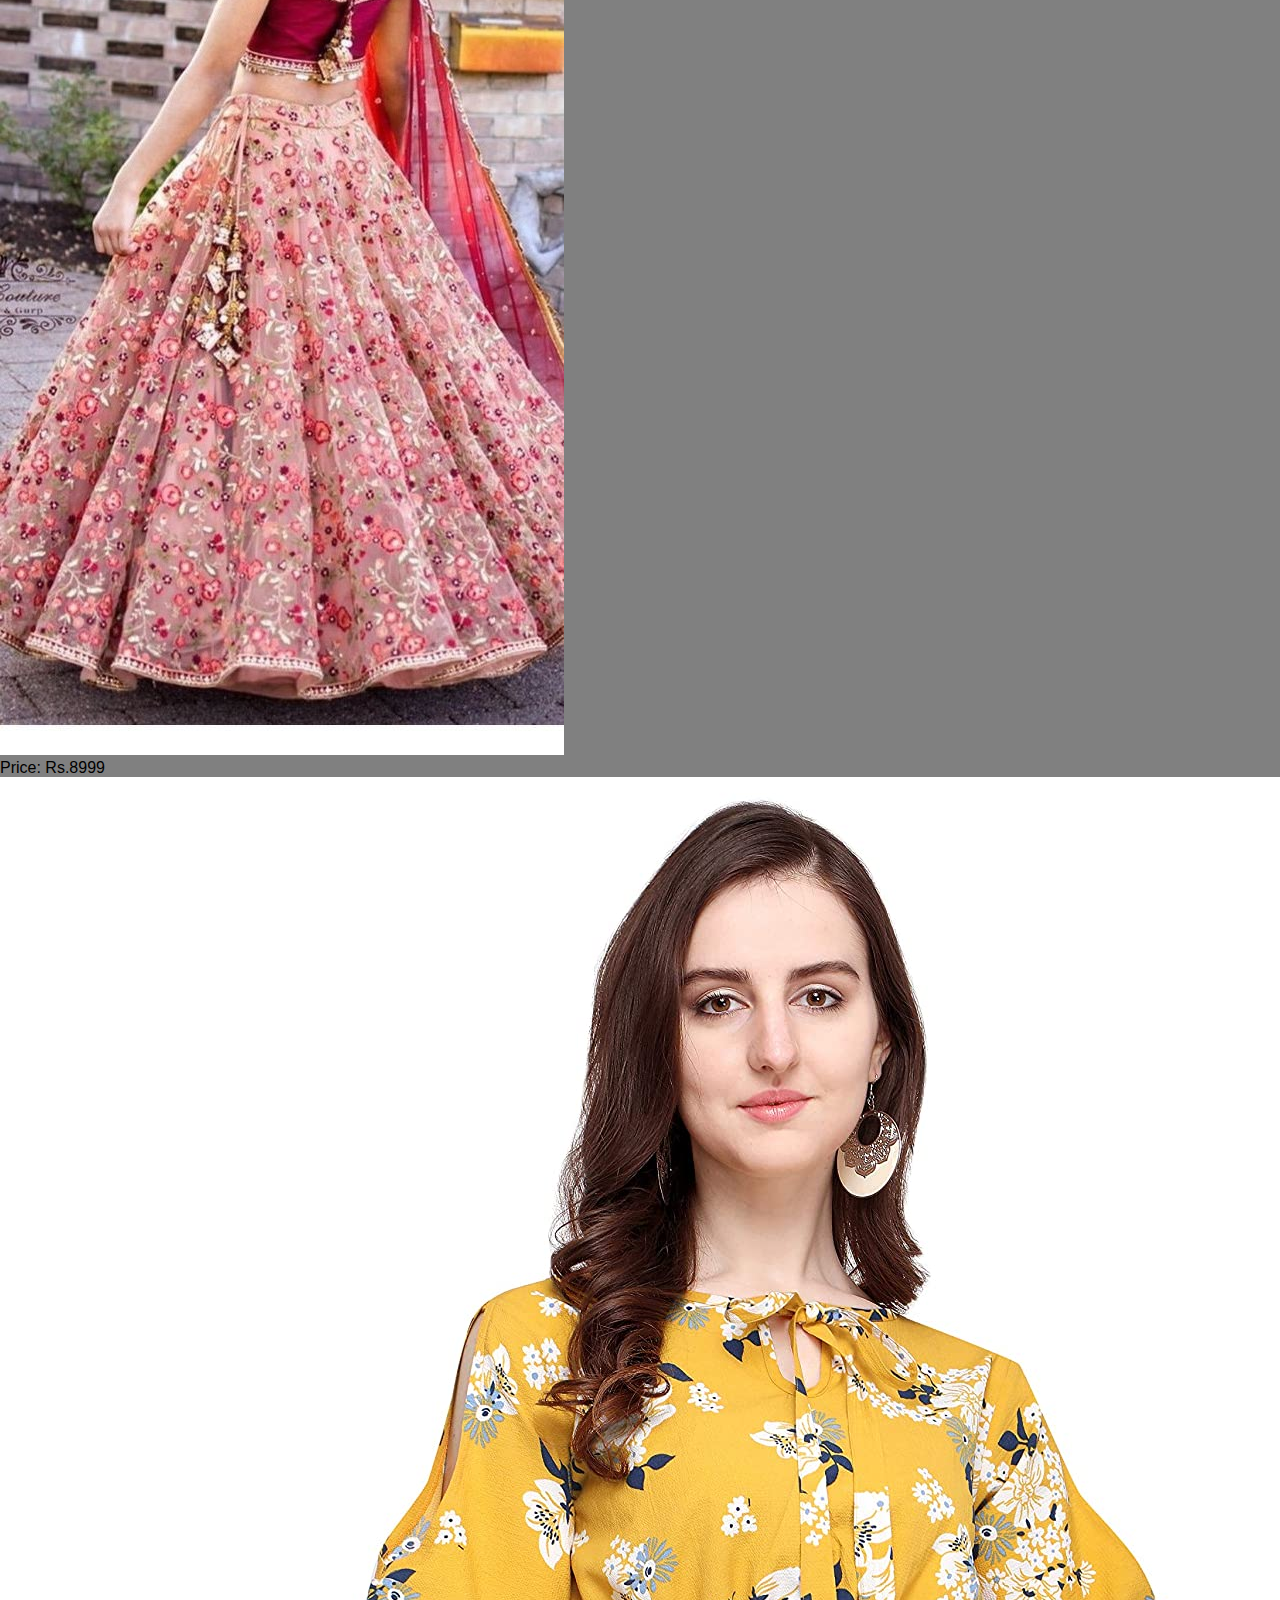
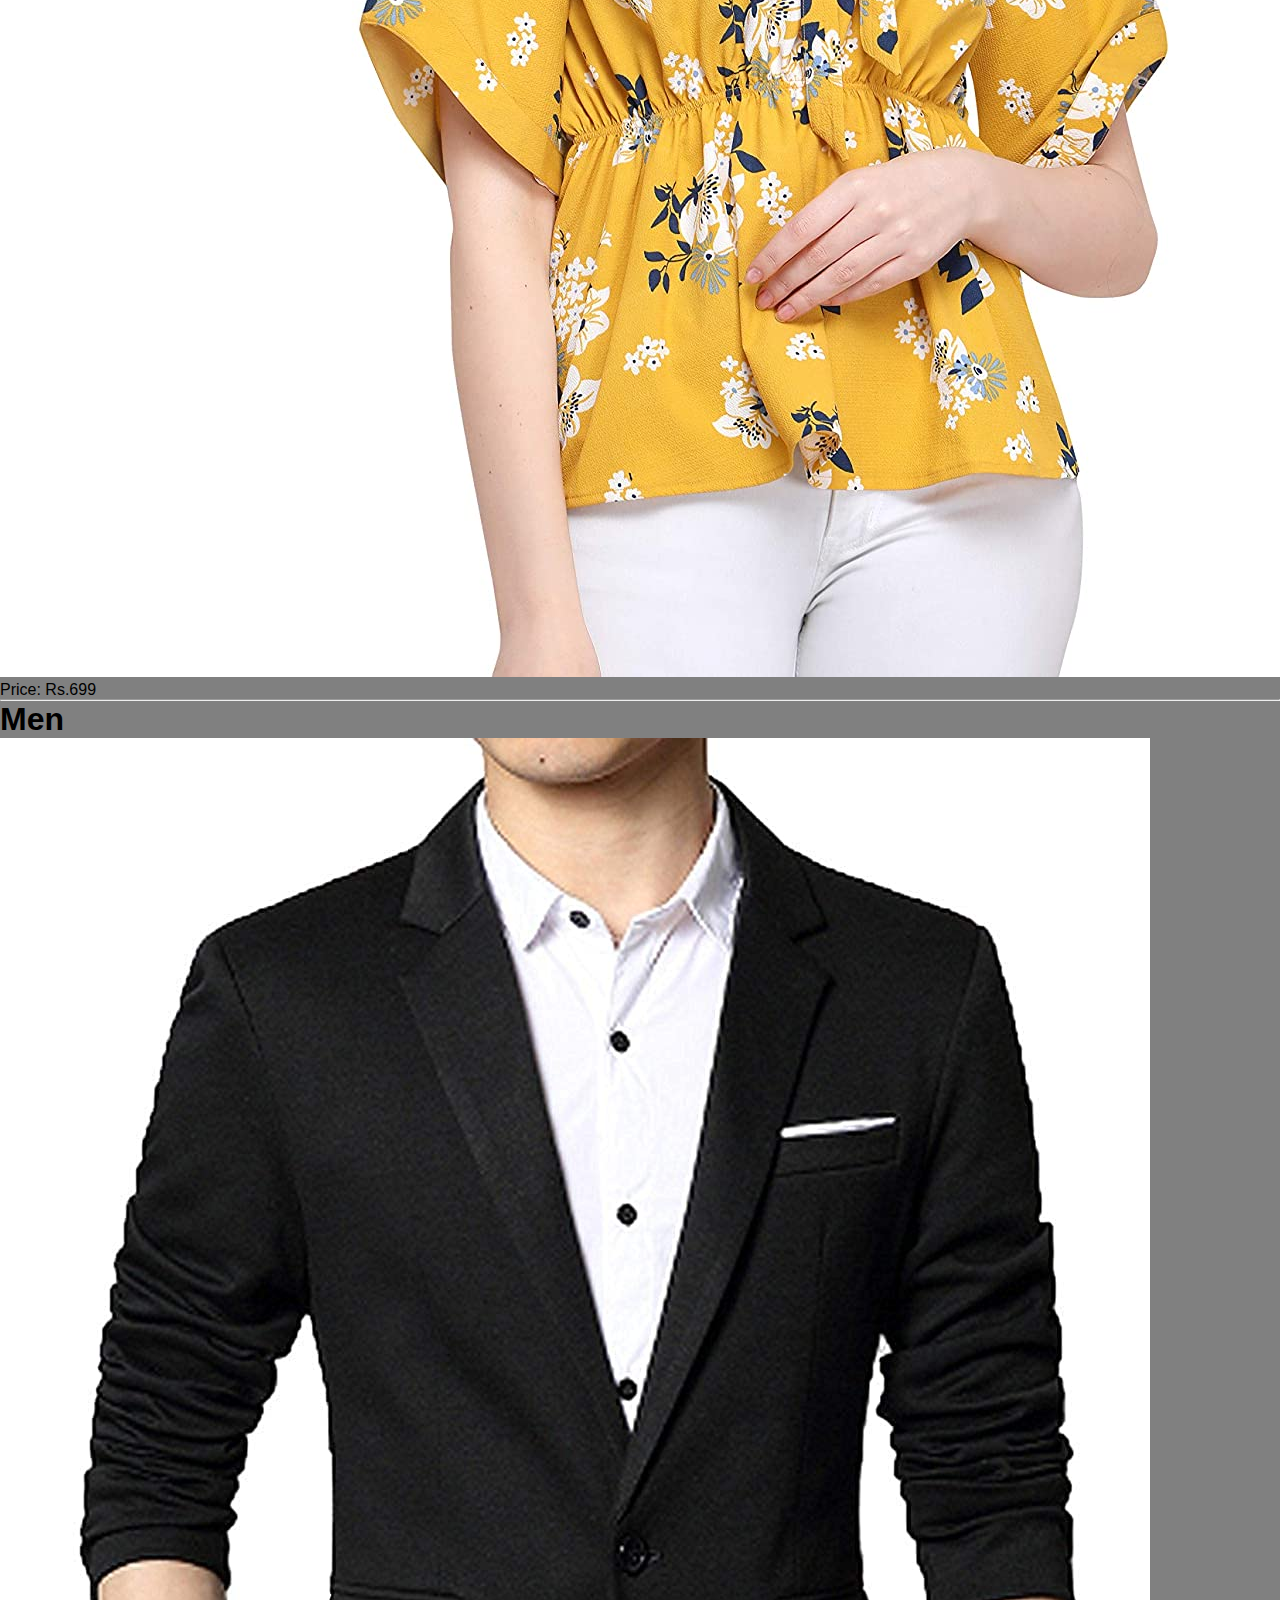
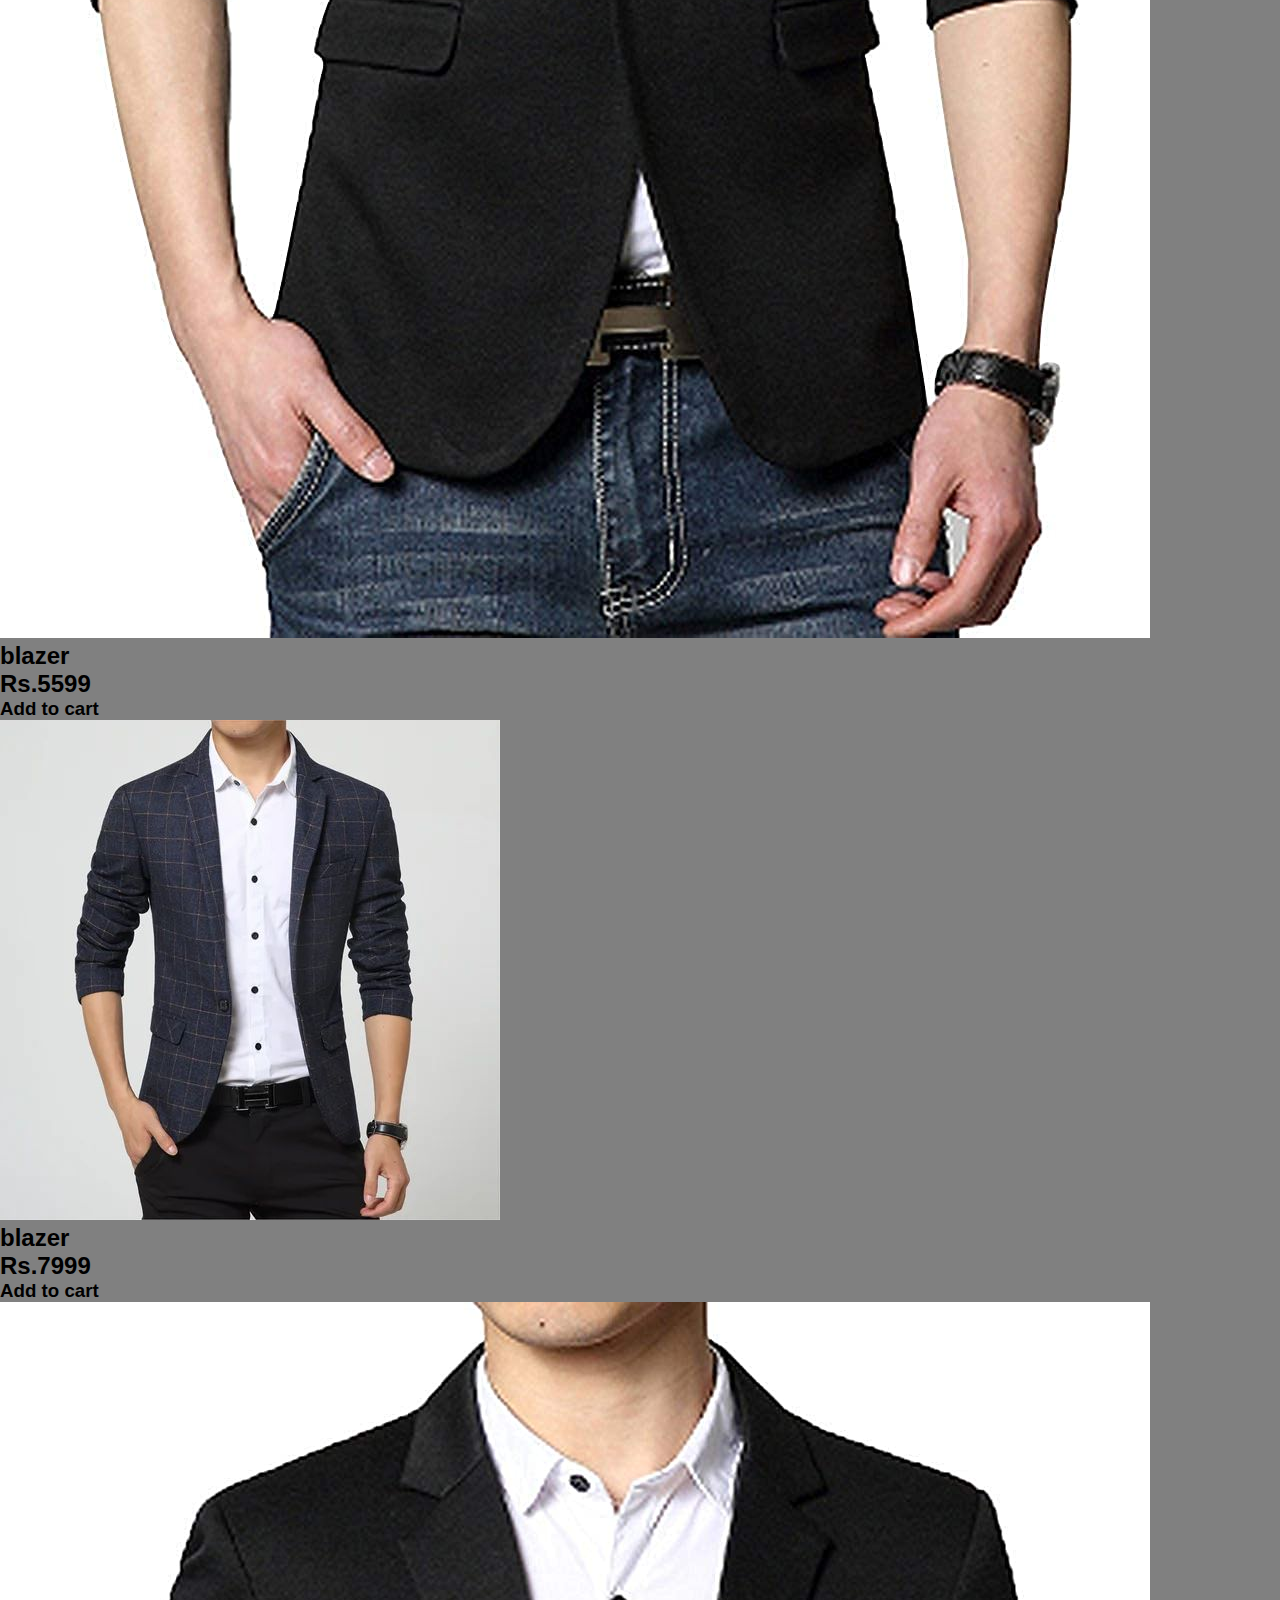
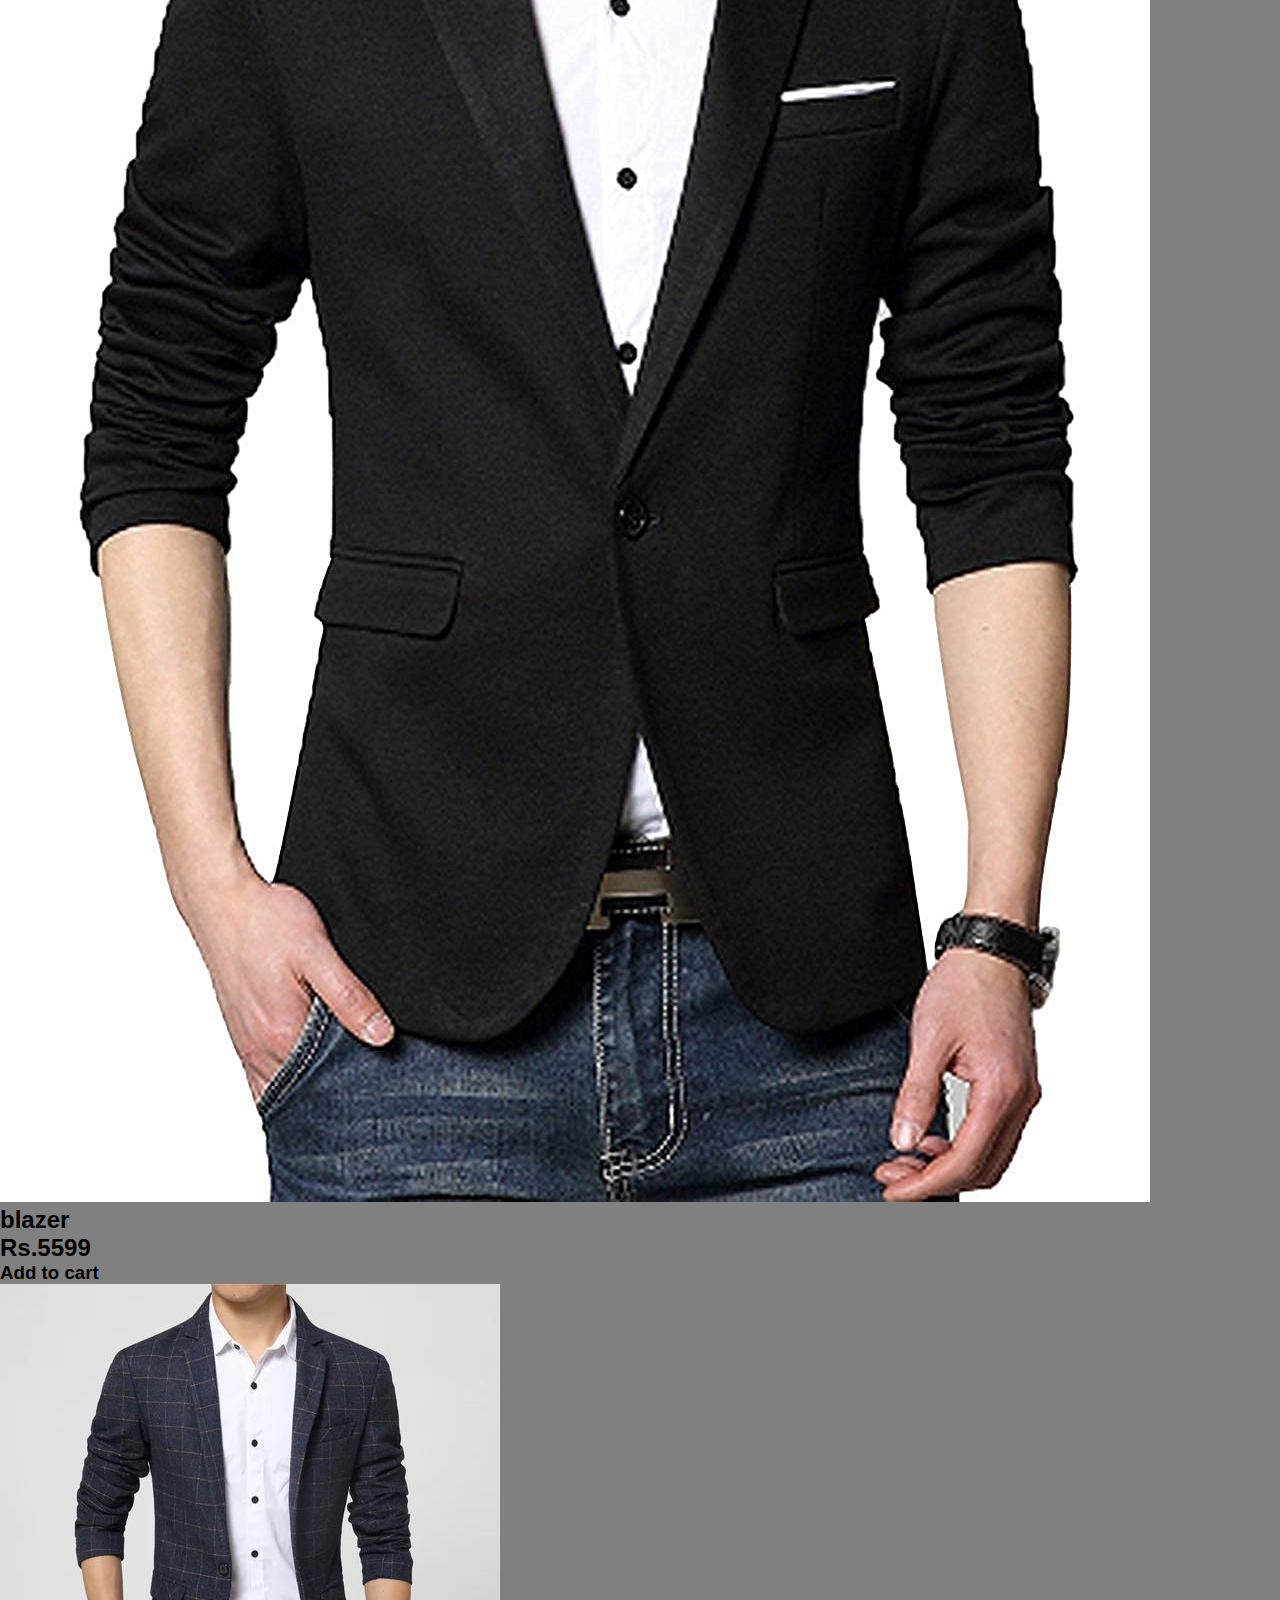
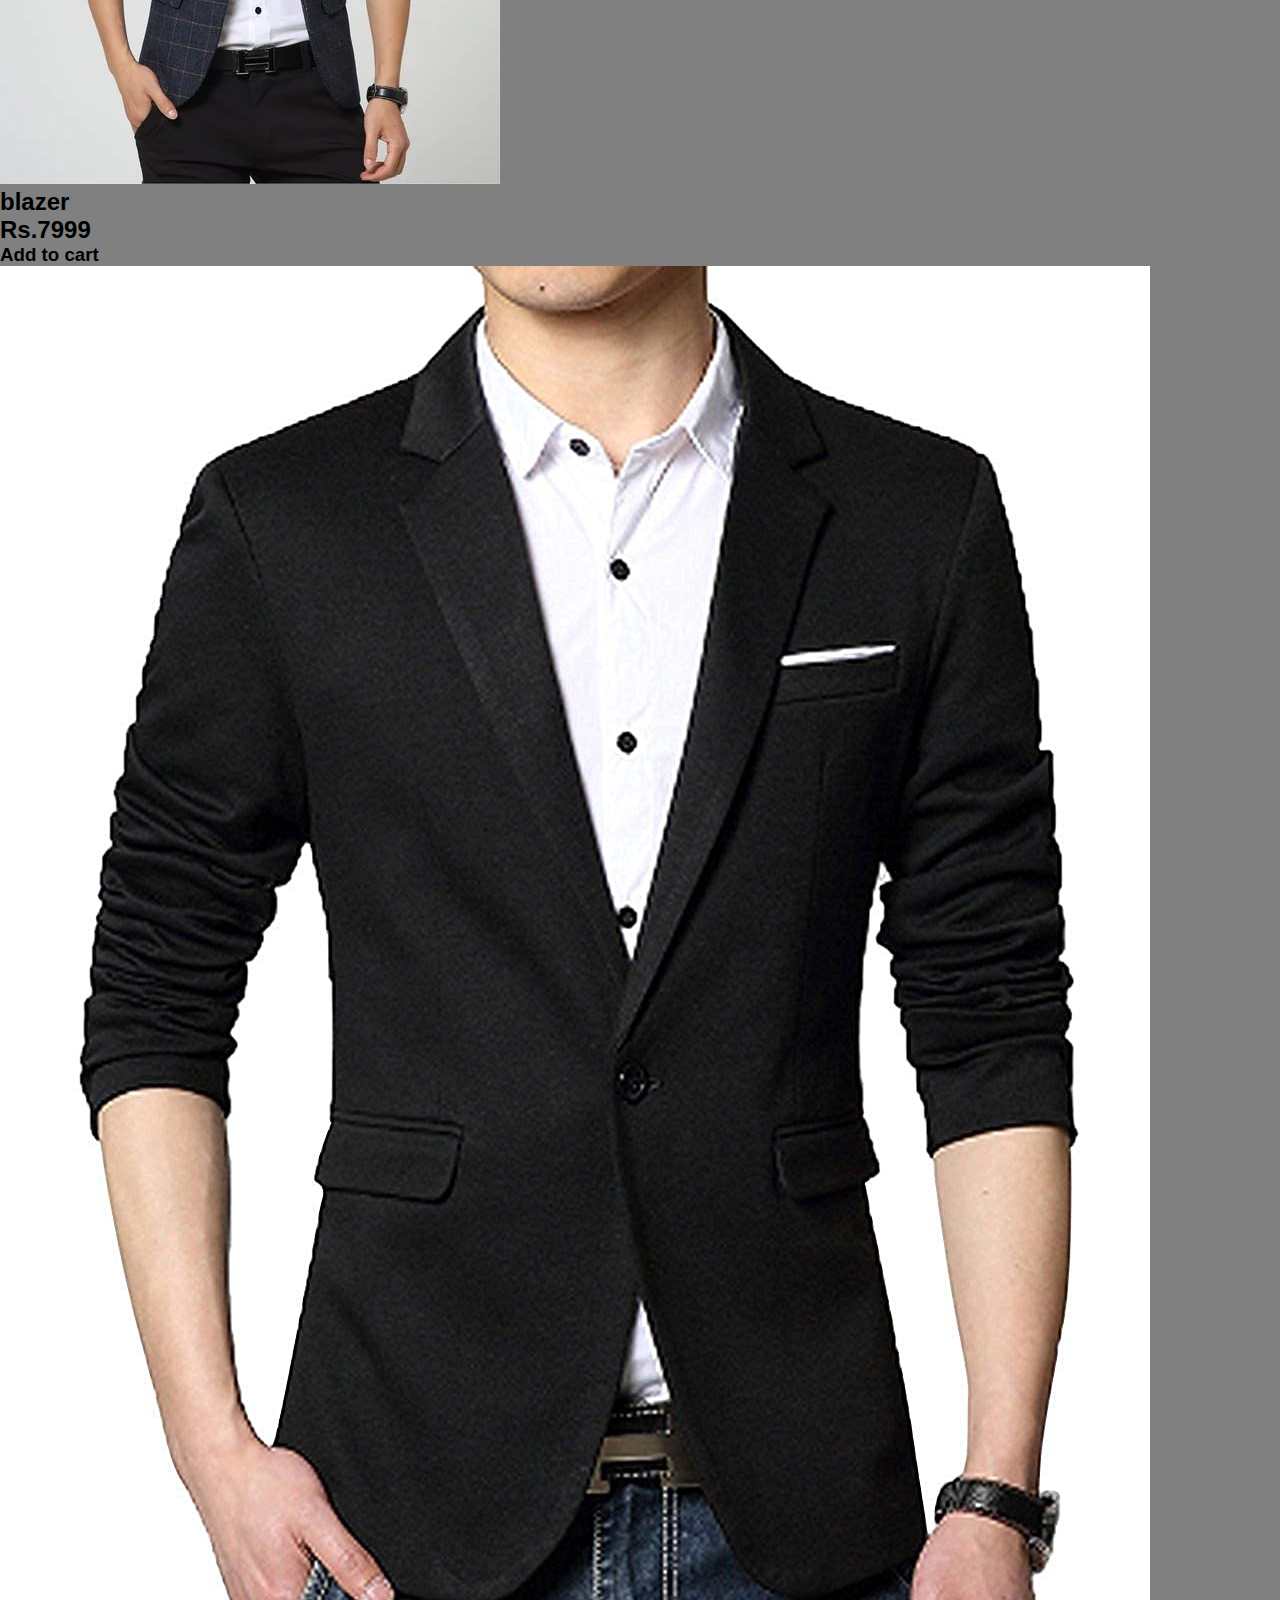
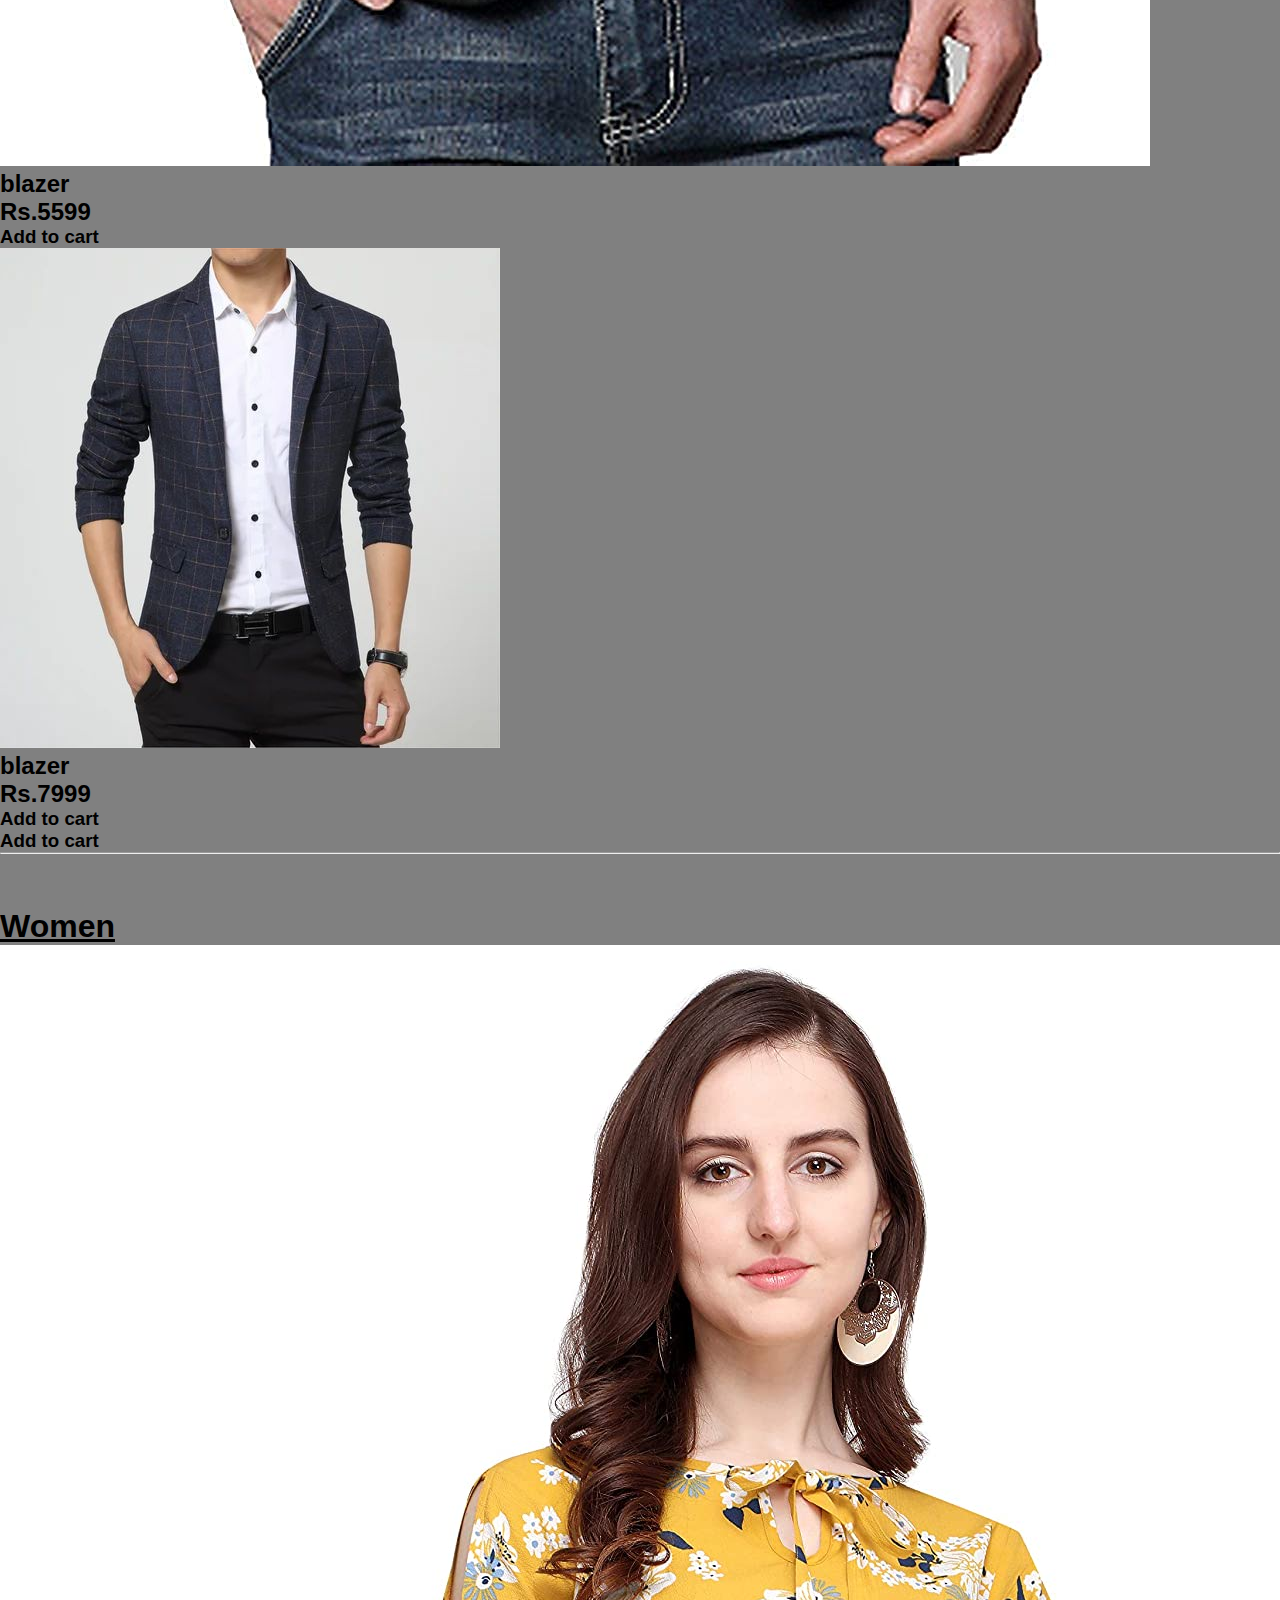
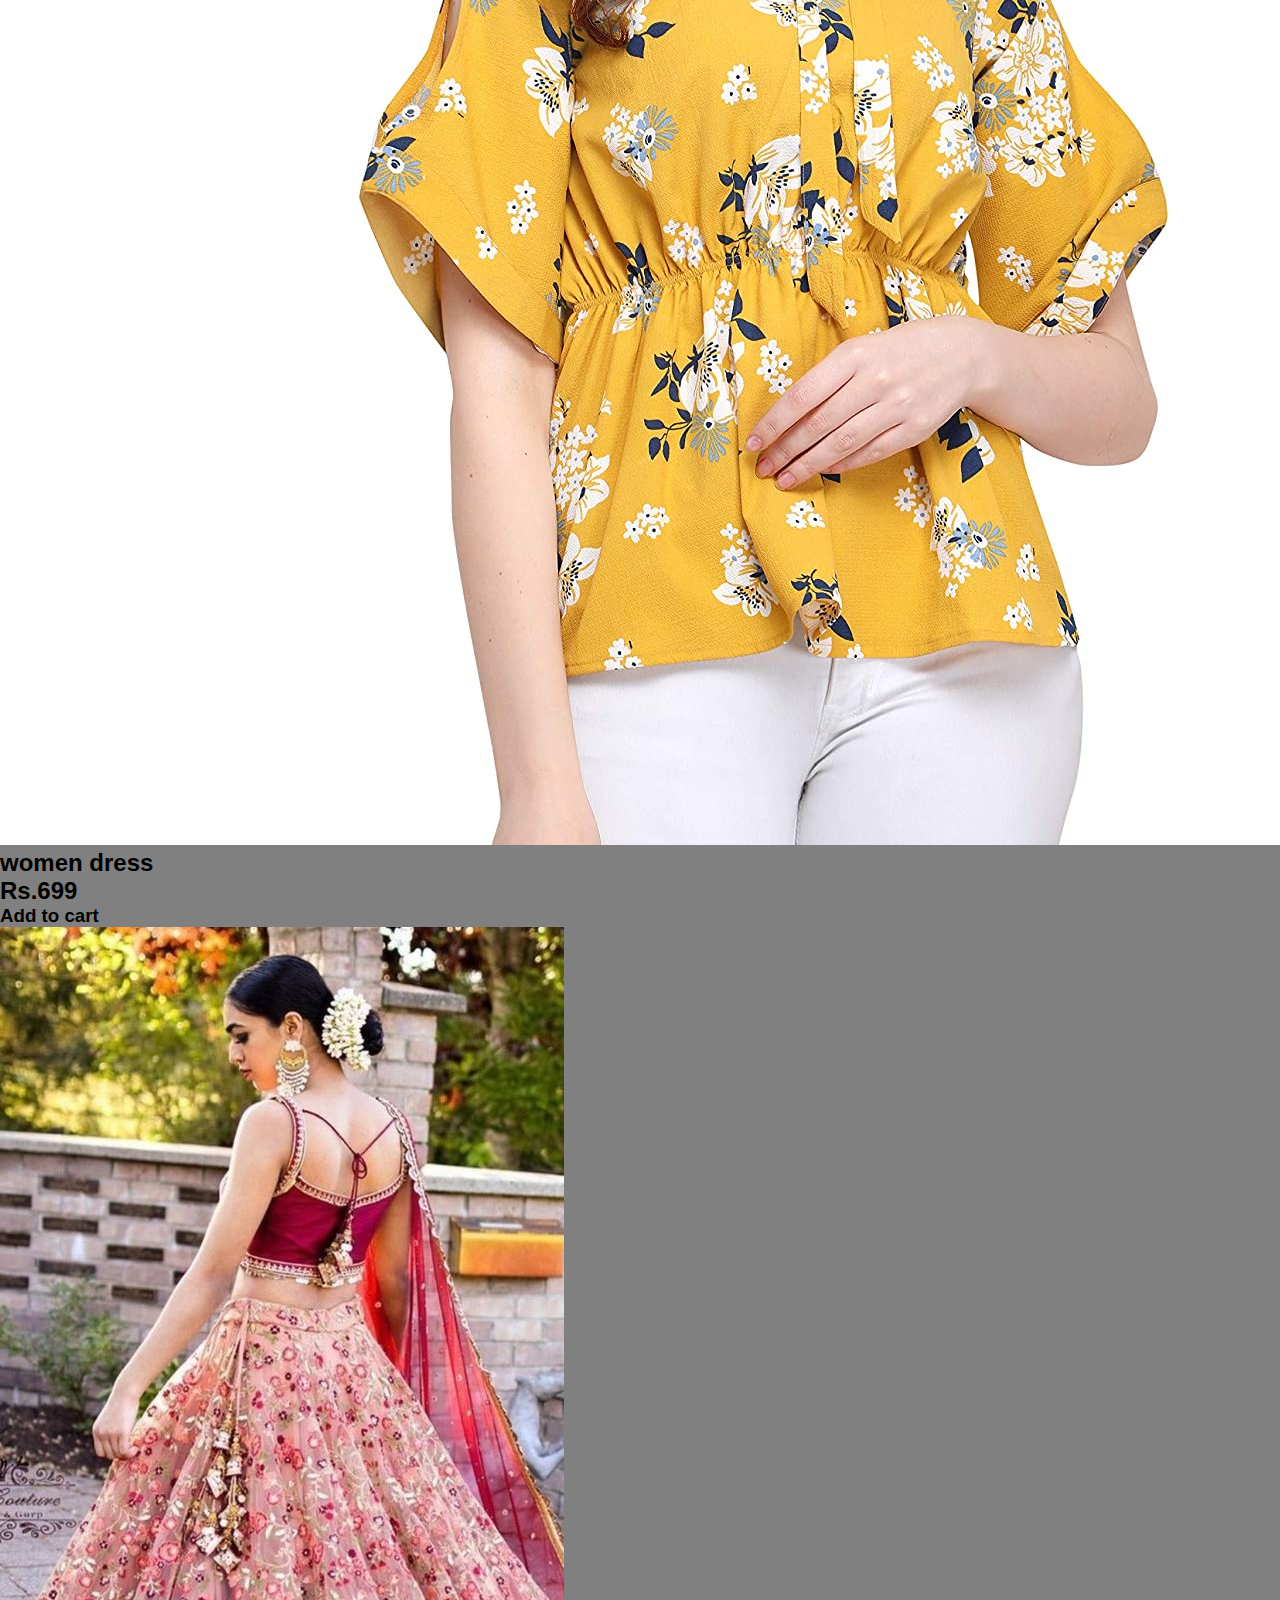
<file: SHOPPING_SITE/Online Shopping Web.html>
<!DOCTYPE html>
<html lang="en">
<head>
    <meta charset="UTF-8">
    <meta http-equiv="X-UA-Compatible" content="IE=edge">
    <meta name="viewport" content="width=device-width, initial-scale=1.0">
    <title>Online Shopping Web</title>
    <link href="shopping web.css" rel="stylesheet" type="text/css">
</head>
<body bgcolor="grey">
<header id="home">
    <nav>
    <div class="logo">E-Shop</div>
    <div class="menu">
        <a href="#home">Home</a>
        <a href="#feature">Feature</a>
        <a href="#men">Men</a>
        <a href="#women">Women</a>
        <a href="#">Shop</a>
        <a href="cart">Cart</a>
        
    </div>
    </nav>
    <br>
    <br>
    <div class="container">
        <div class="left">
            <img src="SHOPPING.jpg">
        </div>
    <div class="right">
        <h1>Chaitra Sale</h1>
        <br>
        <p>We are providing best quality materials.</p>
        <p style="text-shadow: 4px 4px 4px red;">upto 50% discount</p>
        <br>
        <button>Shop Now</button>
        
    </div>
    </div>
</header>
<hr>
<section id="feature">
    <h1>Feature</h1>
    <br>
    <div class="wrapper">
    
    <div class="box1">
        <img src="men1.jpg">
        <div class="price">Price: Rs.5599</div>
    </div>
    <div>
        <img src="men2.jpg">
        <div class="price">Price: Rs.7999</div>
    </div>
    <div>
        <img src="women1.jpg">
        <div class="price">Price: Rs.699</div>
    </div>
    <div>
        <img src="women2.jpg">
        <div class="price">Price: Rs.8999</div>
    </div>
    <div>
        <img src="women1.jpg">
        <div class="price">Price: Rs.699</div>
    </div>
    </div>
</section>
<hr>
<section id="men">
    <h1>Men</h1>
    <div class="men-row">
        <div class="men-box">
            <img src="men1.jpg">
                <h2>blazer<br>Rs.5599</h2>
            <h3>Add to cart</h3>
        </div>

        <div class="men-box">
            <img src="men2.jpg">
                <h2>blazer<br>Rs.7999</h2>
            <h3>Add to cart</h3>
        </div>
        <div class="men-box">
            <img src="men1.jpg">
                <h2>blazer<br>Rs.5599</h2>
            <h3>Add to cart</h3>
        </div>
        <div class="men-box">
            <img src="men2.jpg">
                <h2>blazer<br>Rs.7999</h2>
            <h3>Add to cart</h3>
        </div>
        <div class="men-box">
            <img src="men1.jpg">
                <h2>blazer<br>Rs.5599</h2>
            <h3>Add to cart</h3>
        </div>
        <div class="men-box">
            <img src="men2.jpg">
                <h2>blazer<br>Rs.7999</h2>
            <h3>Add to cart</h3>
        </div>
            
            <h3>Add to cart</h3>
        </div>
    </div>
</section>

<hr>
<br>
<br>
<br>







<section id="women">
    <h1><u>Women</u></h1>
    <div class="men-row">
        <div class="men-box">
            <img src="women1.jpg">
                <h2>women dress<br>Rs.699</h2>
            <h3>Add to cart</h3>
        </div>

        <div class="men-box">
            <img src="women2.jpg">
                <h2>women dress<br>Rs.8999</h2>
            <h3>Add to cart</h3>
        </div>
        <div class="men-box">
            <img src="women1.jpg">
                <h2>women dress<br>Rs.699</h2>
            <h3>Add to cart</h3>
        </div>
        <div class="men-box">
            <img src="women2.jpg">
                <h2>women dress<br>Rs.8999</h2>
            <h3>Add to cart</h3>
        </div>
        
            <h3>Add to cart</h3>
        <div class="shopping-cart">
            <div class="box"></div>
        </div>
        </div>
    </div>

</section>
<br>
<br>


<section id="footer">
    <h2>Created by PRATYUSHA</h2>
    
</section>



</body>
</html>
</file>
<file: SHOPPING_SITE/style.css>
*{padding:0;margin: 0; box-sizing: border-box; font-family: sans-serif;}
header{
    width: 100%;
    height: 100vh;
}
nav{
    width: 100%;
    height: 70px;
    border-bottom: 1px solid rgb(139, 10, 10);
    box-shadow: 3px 3px 3px rgb(94, 255, 0);
    align-items: center;
    display: flex;
    justify-content: space-around;

}
.logo{
    font-size: 50px;
    font-weight: bold;
}
.menu a{
    font-size: 20px;
    color: black;
    padding: 10px 20px;
    margin: 5px;
    text-decoration: none;
    font-weight: bolder;
    
}
.menu a:last-child{
    background: black;
    color: antiquewhite;
}
</file>
<file: SHOPPING_SITE/shopping web.css>
*{padding:0;margin: 0; box-sizing: border-box; font-family: sans-serif;}
header{
    width: 100%;
    height: 100vh;
}
nav{
    width: 100%;
    height: 70px;
    border-bottom: 1px solid rgb(139, 10, 10);
    box-shadow: 3px 3px 3px rgb(94, 255, 0);
    align-items: center;
    display: flex;
    justify-content: space-around;

}
.logo{
    font-size: 50px;
    font-weight: bold;
}
.menu a{
    font-size: 20px;
    color: black;
    padding: 10px 20px;
    margin: 5px;
    text-decoration: none;
    font-weight: bolder;
    
}
.menu a:last-child{
    background: black;
    color: antiquewhite;
}
</file>
